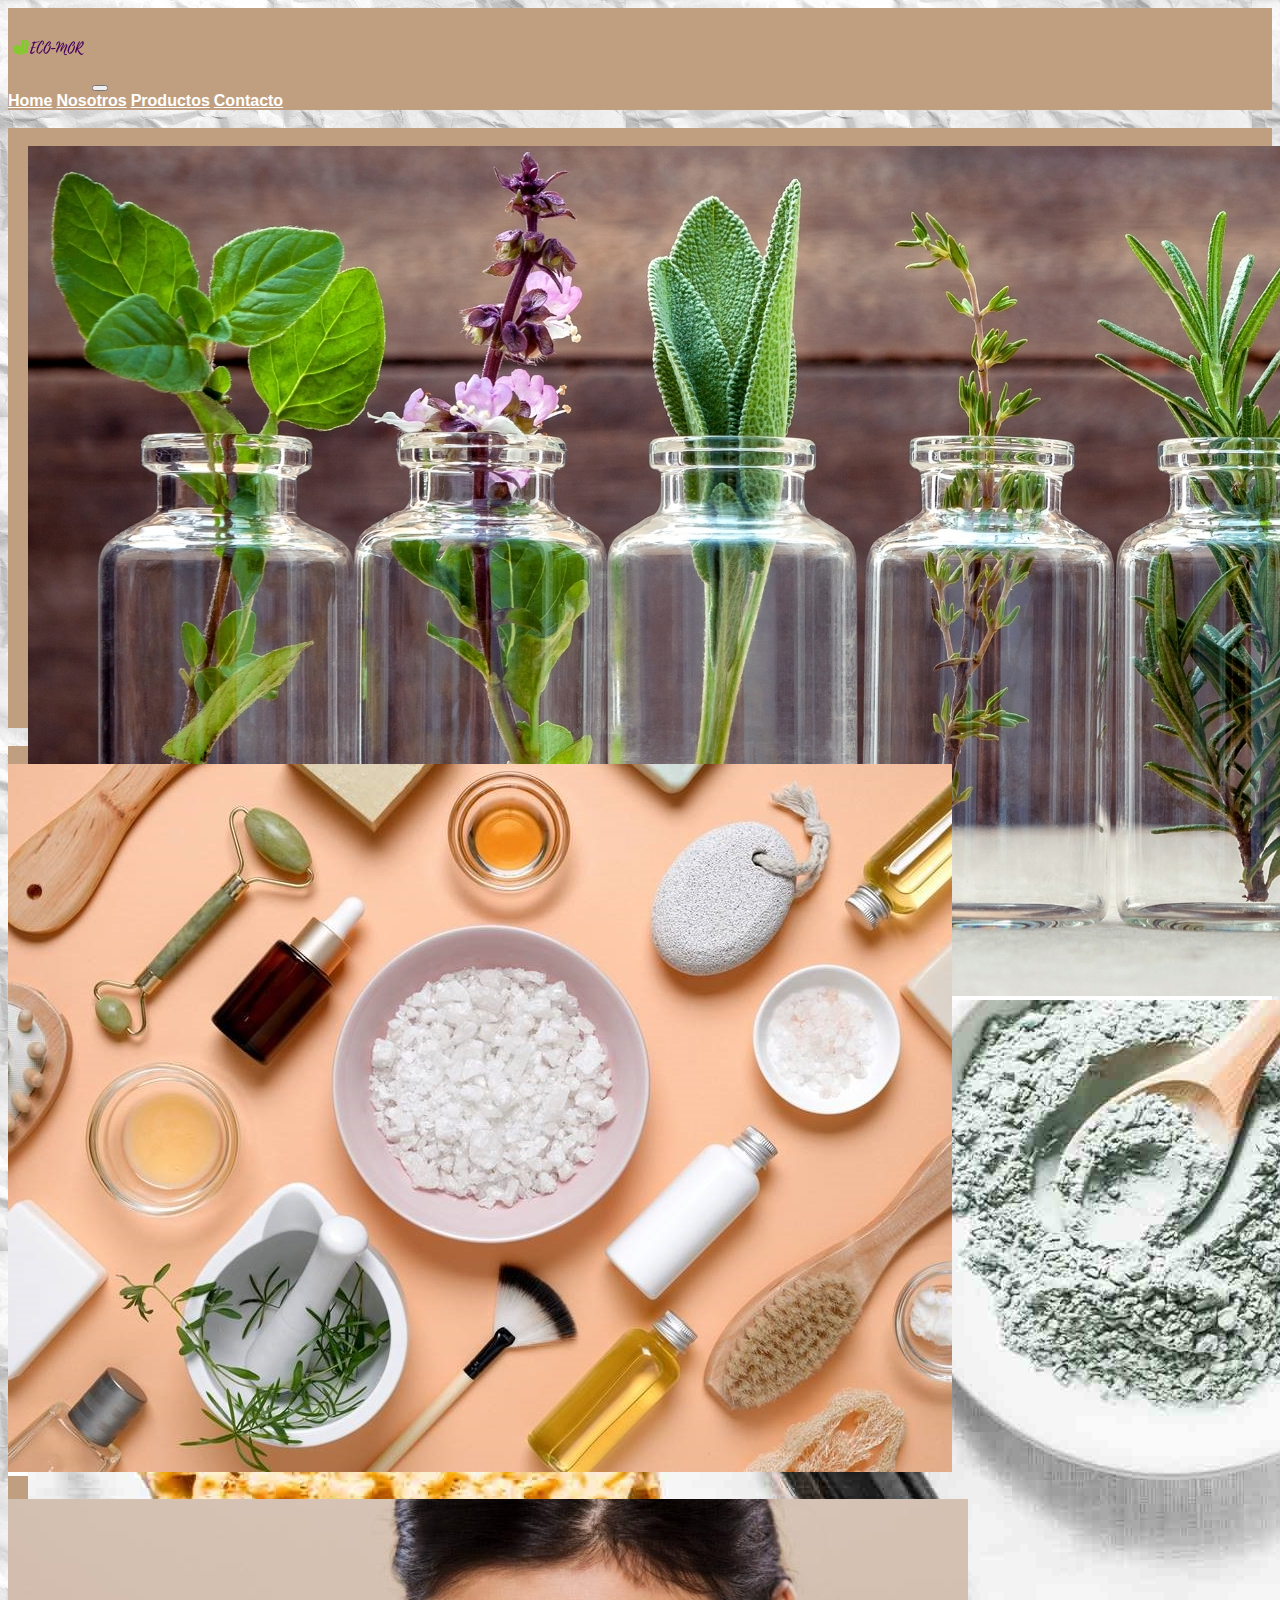
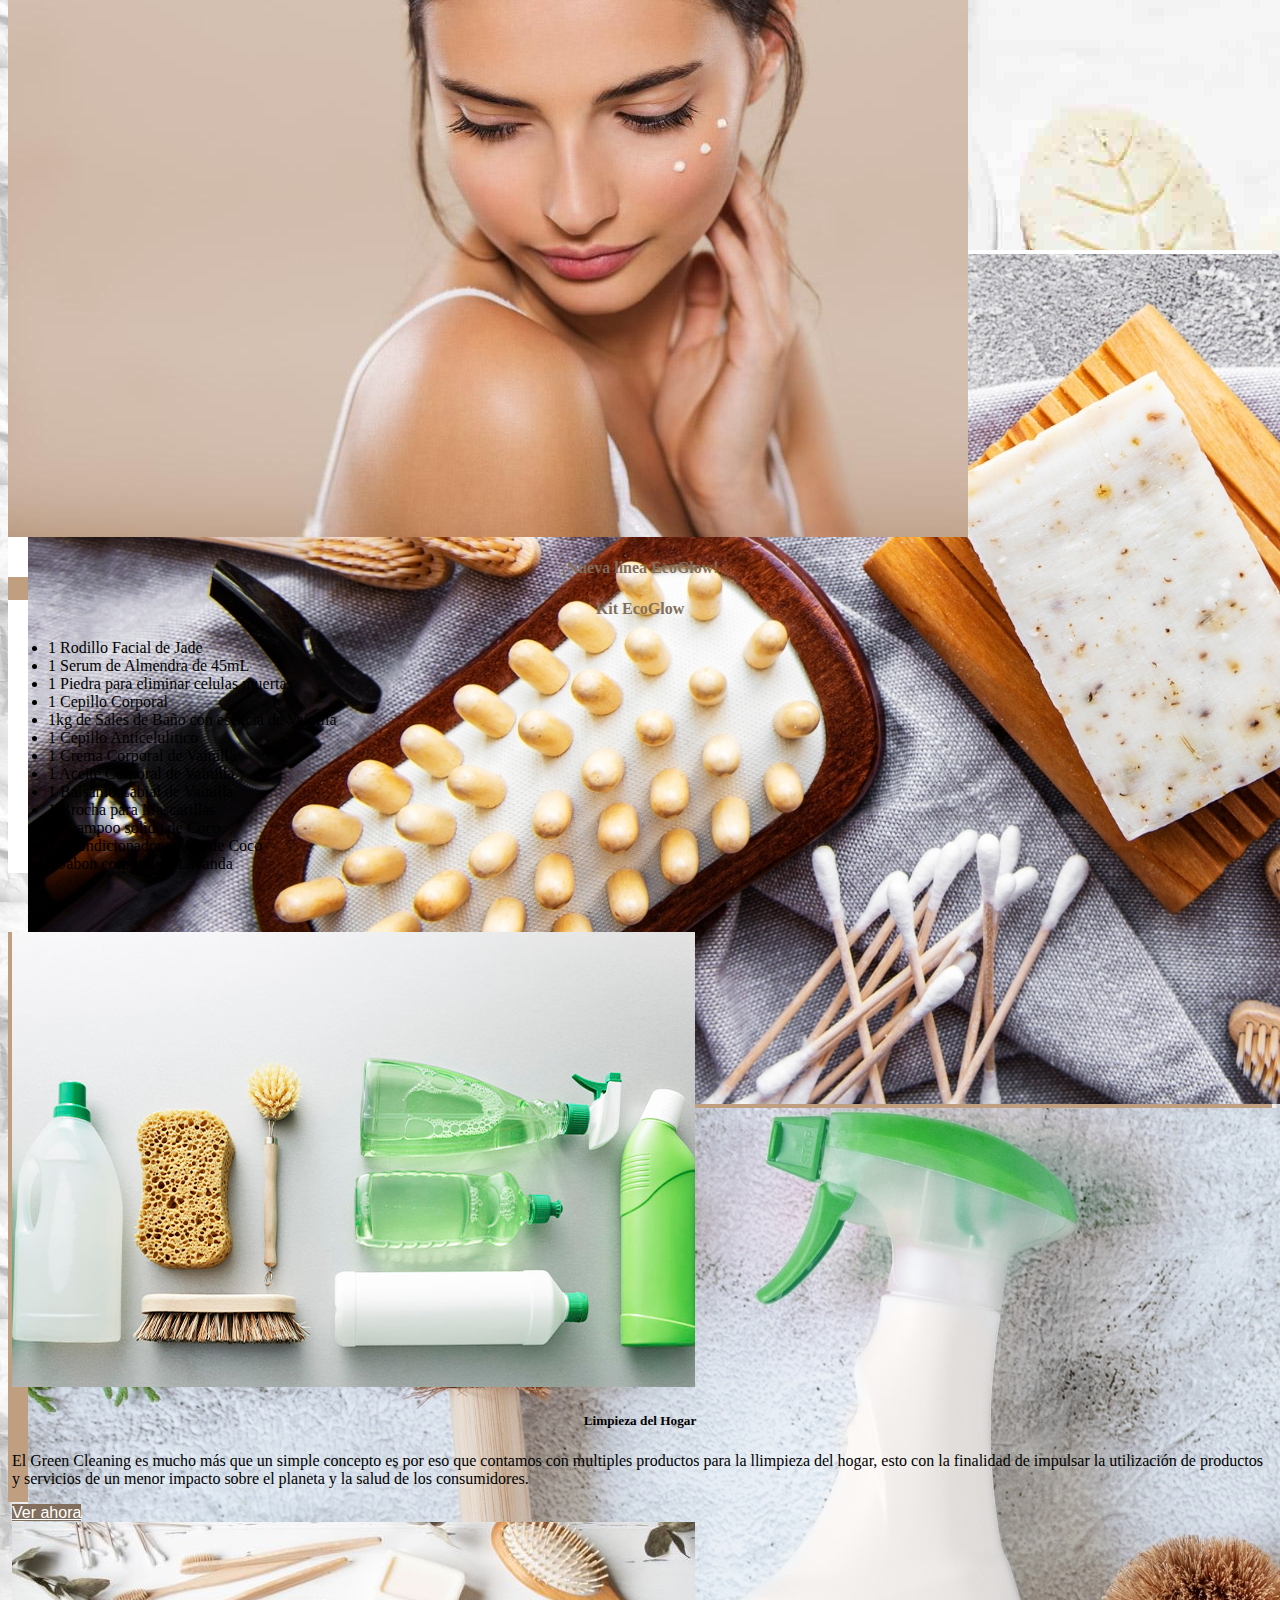
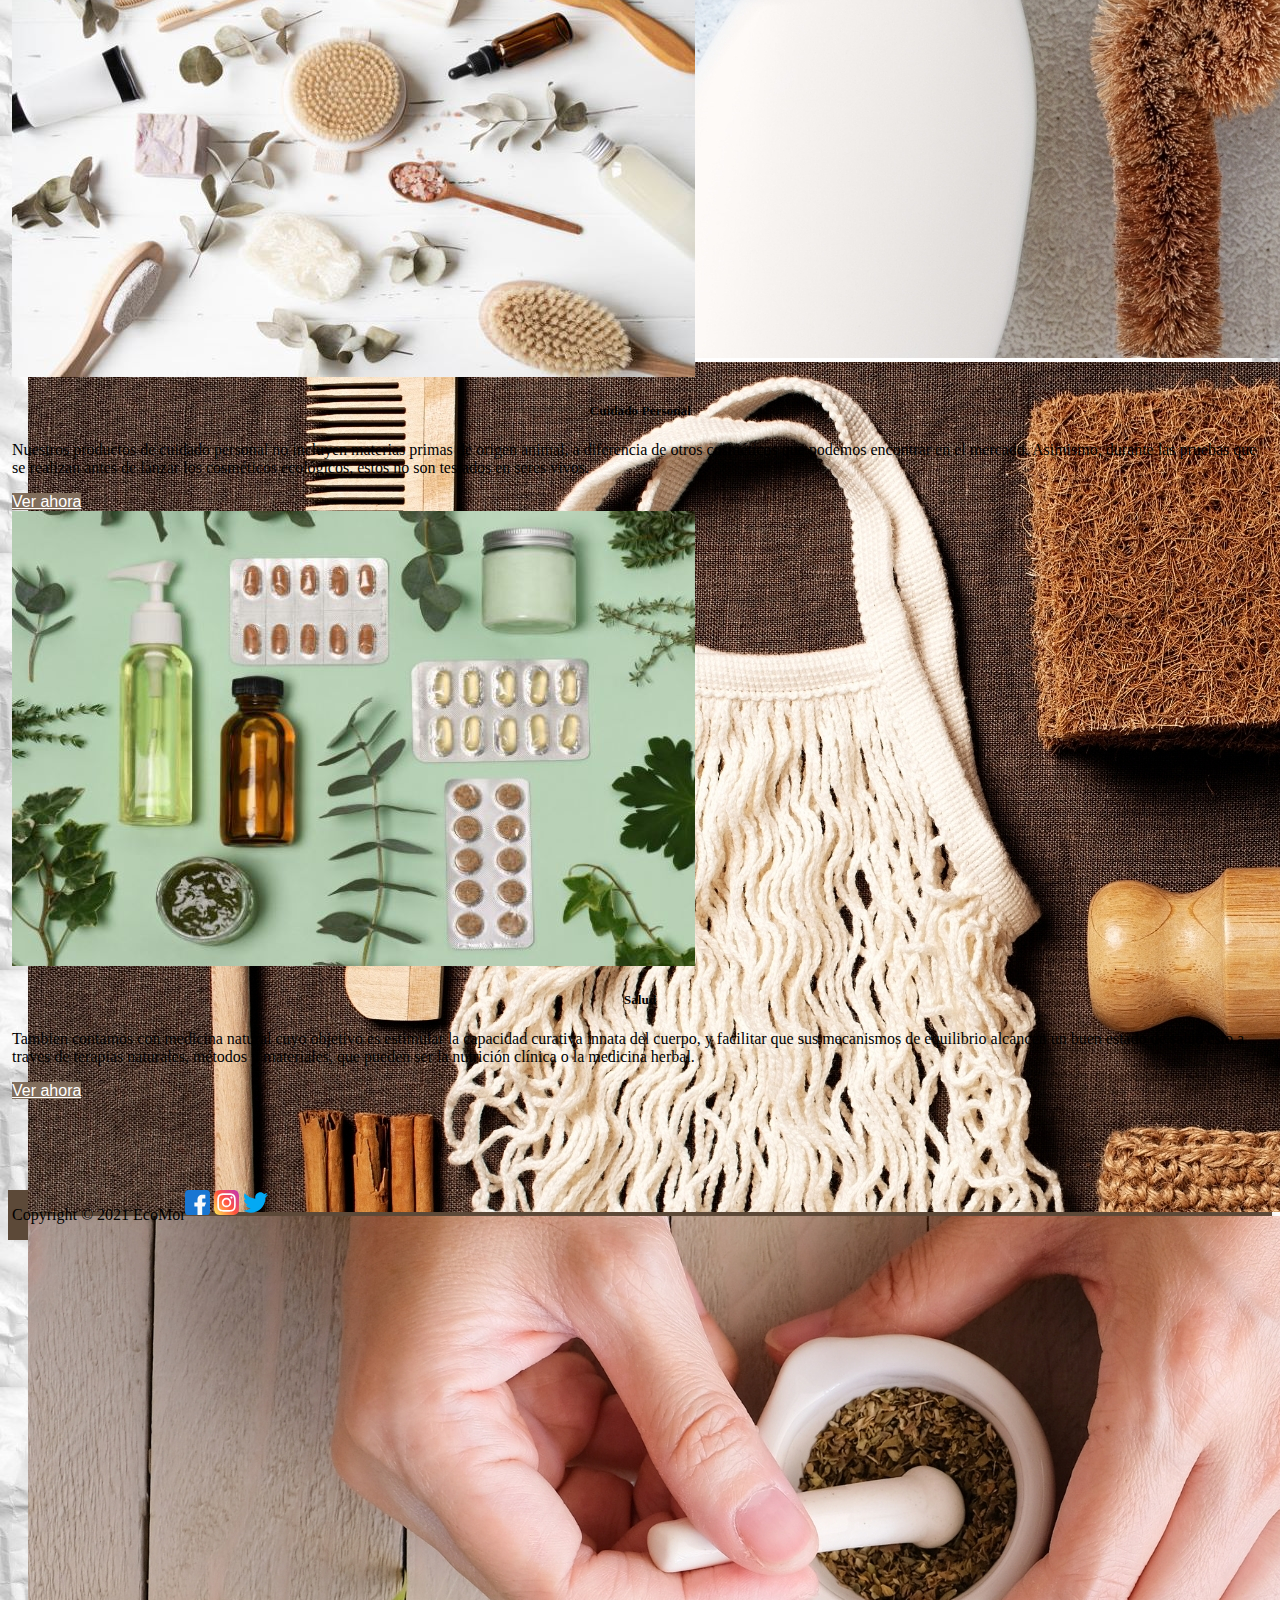
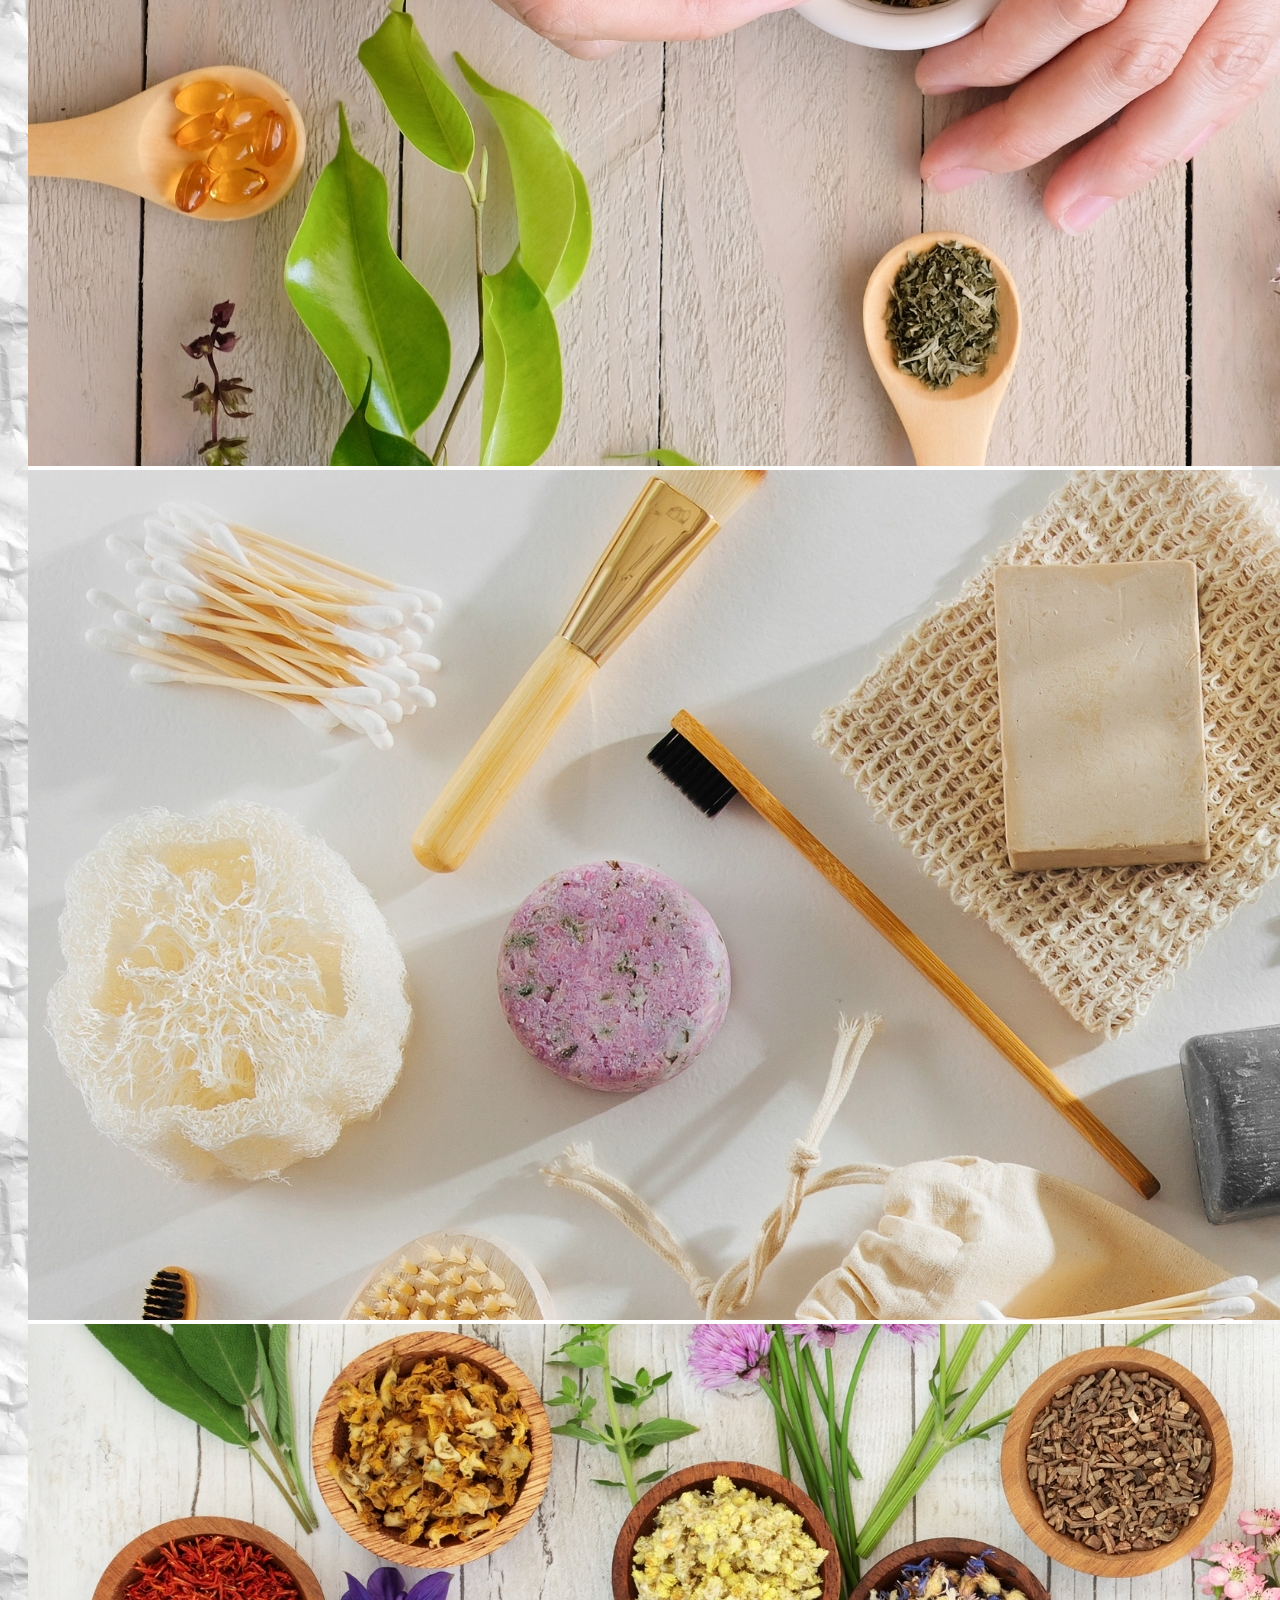
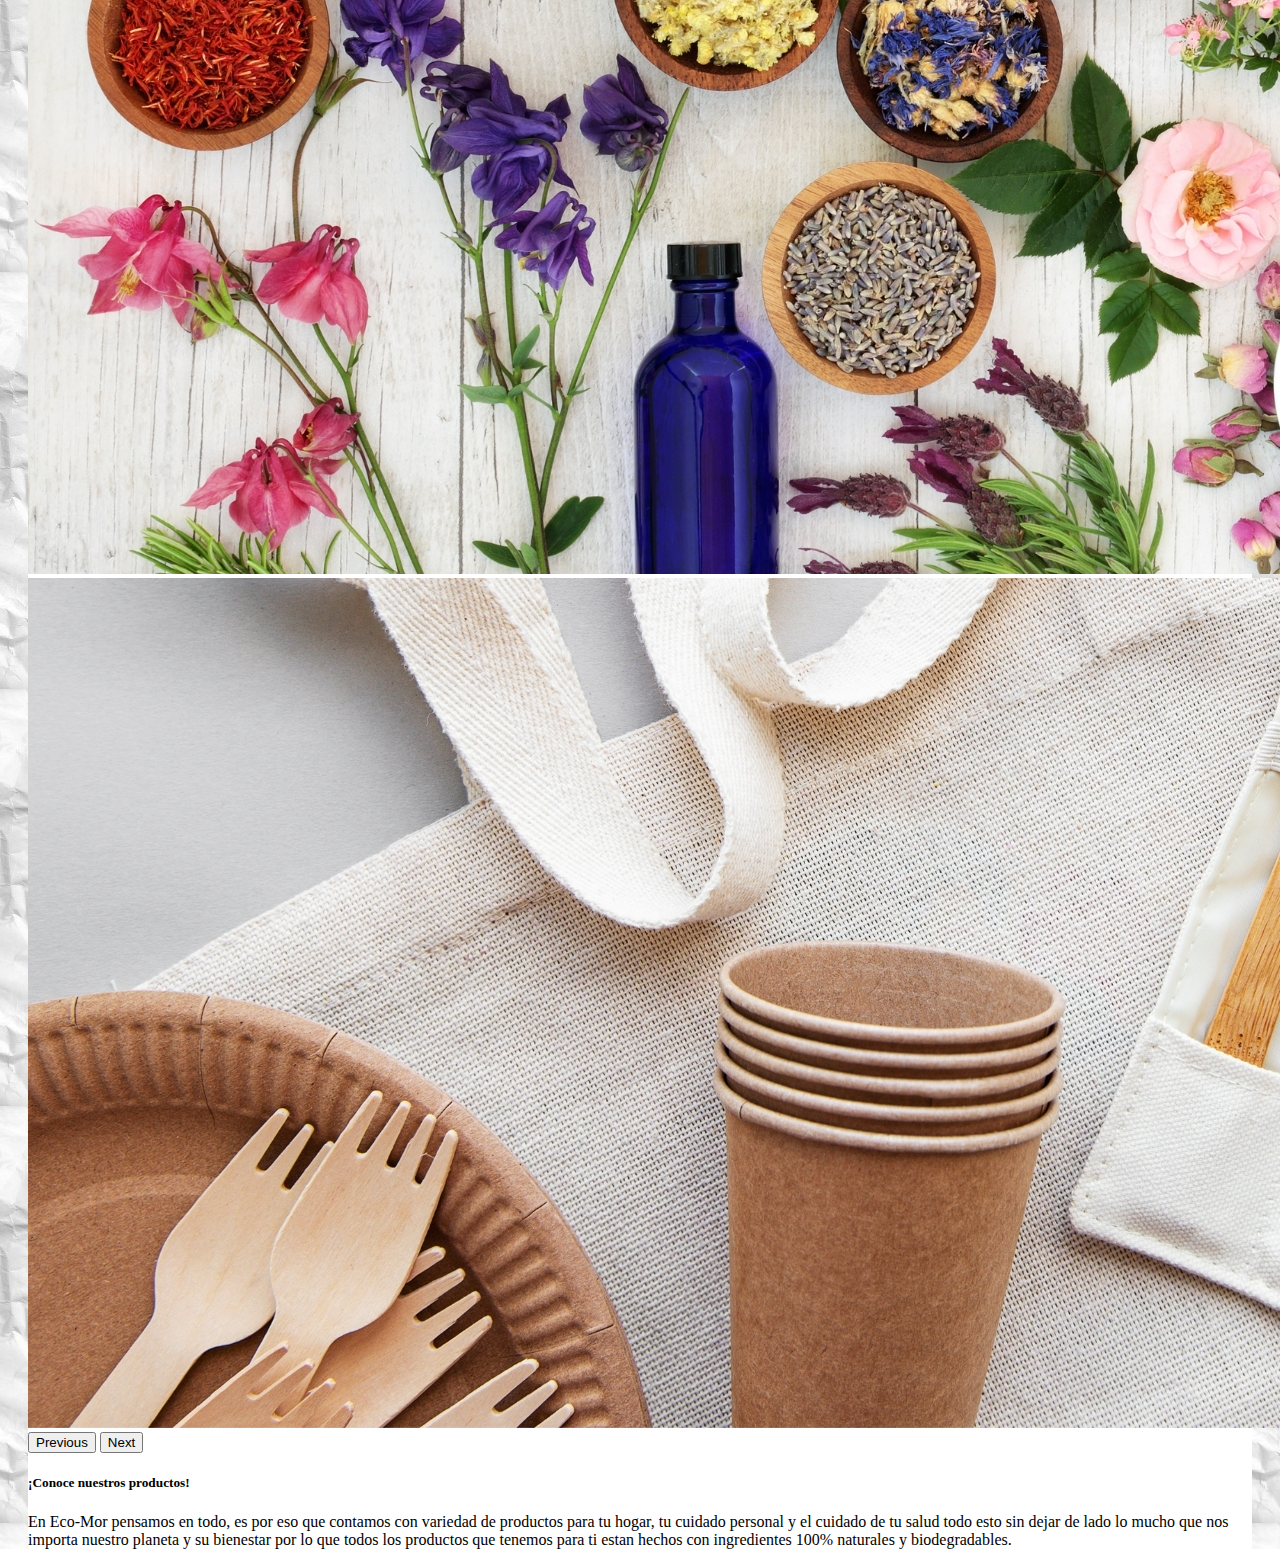
<file: ECOMOR/index.html>
<!DOCTYPE html>
<html lang="en">
<head>
  <meta charset="UTF-8">
  <meta http-equiv="X-UA-Compatible" content="IE=edge">
  <meta name="viewport" content="width=device-width, initial-scale=1.0">
  <title>Eco-Mor</title>
  <link rel="shortcut icon" href="./img/ECO-MOR_1.svg">
  <link href="https://cdn.jsdelivr.net/npm/bootstrap@5.0.1/dist/css/bootstrap.min.css" rel="stylesheet" integrity="sha384-+0n0xVW2eSR5OomGNYDnhzAbDsOXxcvSN1TPprVMTNDbiYZCxYbOOl7+AMvyTG2x" crossorigin="anonymous">
  <link rel="stylesheet" type="text/css" href="styles.css"/>
  <script src="https://code.jquery.com/jquery-3.2.1.slim.min.js" integrity="sha384-KJ3o2DKtIkvYIK3UENzmM7KCkRr/rE9/Qpg6aAZGJwFDMVNA/GpGFF93hXpG5KkN" crossorigin="anonymous"></script>
  <script src="https://cdnjs.cloudflare.com/ajax/libs/popper.js/1.12.9/umd/popper.min.js" integrity="sha384-ApNbgh9B+Y1QKtv3Rn7W3mgPxhU9K/ScQsAP7hUibX39j7fakFPskvXusvfa0b4Q" crossorigin="anonymous"></script>
  </head>
<body id="body">
  <nav class="navbar sticky-top navbar-expand-lg navbar-dark" id="nav">
    <a class="navbar-brand" href="#"><img src="img/ECO-MOR_1.svg" alt="" width="80" class="d-inline-block align-text-top mx-3"></a>
    <button class="navbar-toggler" type="button" data-toggle="collapse" data-target="#navbarNavAltMarkup" aria-controls="navbarNavAltMarkup" aria-expanded="false" aria-label="Toggle navigation">
        <span class="navbar-toggler-icon"></span>
    </button>
    <div class="collapse navbar-collapse" id="navbarNavAltMarkup">
        <div class="navbar-nav" id="nav">
        <a class="nav-item nav-link logged-in" id="texto2" href="index.html" data-toggle="modal" data-target="#micuentamodal">Home</a>
        <a class="nav-item nav-link logged-in" id="texto2" href="nosotros.html" id="salir">Nosotros</a>
        <a class="nav-item nav-link logged-out" id="texto2" href="#ancla-1" data-toggle="modal" data-target="#ingresarmodal">Productos</a>
        <a class="nav-item nav-link logged-out" id="texto2" href="contacto.html" data-toggle="modal" data-target="#registratemodal">Contacto</a>
        </div>
    </div>
  </nav>
  <br>
  <div class="container" id="div">
    <br>
    <div class="card mb-3" id="div1">
      <div id="carouselExampleControls" class="carousel slide" data-bs-ride="carousel">
        <div class="carousel-inner">
          <div class="carousel-item active">
            <img src="img/2.jpg" class="d-block w-100" alt="...">
          </div>
          <div class="carousel-item">
            <img src="img/1.jpg" class="d-block w-100" alt="...">
          </div>
          <div class="carousel-item">
            <img src="img/3.jpg" class="d-block w-100" alt="...">
          </div>
          <div class="carousel-item">
            <img src="img/4.jpg" class="d-block w-100" alt="...">
          </div>
          <div class="carousel-item">
            <img src="img/5.jpg" class="d-block w-100" alt="...">
          </div>
          <div class="carousel-item">
            <img src="img/6.jpg" class="d-block w-100" alt="...">
          </div>
          <div class="carousel-item">
            <img src="img/7.jpg" class="d-block w-100" alt="...">
          </div>
          <div class="carousel-item">
            <img src="img/8.jpg" class="d-block w-100" alt="...">
          </div>
          <div class="carousel-item">
            <img src="img/9.jpg" class="d-block w-100" alt="...">
          </div>
        </div>
        <button class="carousel-control-prev" type="button" data-bs-target="#carouselExampleControls" data-bs-slide="prev">
          <span class="carousel-control-prev-icon" aria-hidden="true"></span>
          <span class="visually-hidden">Previous</span>
        </button>
        <button class="carousel-control-next" type="button" data-bs-target="#carouselExampleControls" data-bs-slide="next">
          <span class="carousel-control-next-icon" aria-hidden="true"></span>
          <span class="visually-hidden">Next</span>
        </button>
      </div>
      <div class="card-body">
        <h5 class="card-title">¡Conoce nuestros productos!</h5>
        <p class="card-text">En Eco-Mor pensamos en todo, es por eso que contamos con variedad de productos para tu hogar, tu cuidado personal y el cuidado de tu salud todo esto sin dejar de lado lo mucho que nos importa nuestro planeta y su bienestar por lo que todos los productos que tenemos para ti estan hechos con ingredientes 100% naturales y biodegradables.</p>
      </div>
    </div>
  </div>
  <br>
  <div class="container" id="div3">
    <br>
    <div class="card-group">
      <div class="card" id="card5" style="flex-grow: 2">
          <div class="card-block">
            <img class="card-img-top" src="img/facial.jpg" alt="Card image cap">
          </div>
      </div>
      <div class="card" id="card5">
          <div class="card-block">
            <img class="card-img-top" src="img/facial2.jfif" alt="Card image cap">
            <h4 id="h4">¡Nueva linea EcoGlow!</h4s>
          </div>
      </div>
      <div class="card" id="card5">
          <div class="card-block">
              <h4 class="card-title" id="kit">Kit EcoGlow</h4>
              <ul id="moras2">
                <li>1 Rodillo Facial de Jade</li>
                <li>1 Serum de Almendra de 45mL</li>
                <li>1 Piedra para eliminar celulas muertas</li>
                <li>1 Cepillo Corporal</li>
                <li>1kg de Sales de Baño con esencia de Vainilla</li>
                <li>1 Cepillo Anticelulitico</li>
                <li>1 Crema Corporal de Vainilla</li>
                <li>1 Aceite Corporal de Vainilla</li>
                <li>1 Balsamo Labial de Vainilla</li>
                <li>1 Brocha para Mascarillas</li>
                <li>1 Shampoo solido de Coco</li>
                <li>1 Acondicionador solido de Coco</li>
                <li>1 Jabon corporal de Lavanda</li>
              </ul>
          </div>
      </div>
    </div>
  </div>
  <br>
  <br>
  <div class="container" id="div2">
    <a id="ancla-1"></a>
    <div class="row row-cols-1 row-cols-md-3 g-4">
      <div class="col">
        <div class="card">
          <img src="img/limpieza.jpg" class="card-img-top" alt="...">
          <div class="card-body">
            <h5 class="card-title" id="text">Limpieza del Hogar</h5>
            <p>El Green Cleaning es mucho más que un simple concepto es por eso que contamos con multiples productos para la llimpieza del hogar, esto con la finalidad de impulsar la utilización de productos y servicios de un menor impacto sobre el planeta y la salud de los consumidores.</p>
            <a type="button" class="btn" id="boton" href="./limpieza.html">Ver ahora</a>
          </div>
        </div>
      </div>
      <div class="col">
        <div class="card">
          <img src="img/cuidado.jpg" class="card-img-top" alt="...">
          <div class="card-body">
            <h5 class="card-title" id="text">Cuidado Personal</h5>
            <p>Nuestros productos de cuidado personal no incluyen materias primas de origen animal, a diferencia de otros cosméticos que podemos encontrar en el mercado. Asimismo, durante las pruebas que se realizan antes de lanzar los cosméticos ecológicos, estos no son testados en seres vivos.</p>
            <a type="button" class="btn" id="boton" href="./cuidado.html">Ver ahora</a>
          </div>
        </div>
      </div>
      <div class="col">
        <div class="card">
          <img src="img/salud.jpg" class="card-img-top" alt="...">
          <div class="card-body">
            <h5 class="card-title" id="text">Salud</h5>
            <p>Tambien contamos con medicina natural cuyo objetivo es estimular la capacidad curativa innata del cuerpo, y facilitar que sus mecanismos de equilibrio alcancen un buen estado de salud esto a traves de terapias naturales, métodos y materiales, que pueden ser la nutrición clínica o la medicina herbal.</p>
            <a type="button" class="btn" id="boton" href="./salud.html">Ver ahora</a>
          </div>
        </div>
      </div>
   </div>
   <br>
   <br>
   <br>
   <br>
   <br>
   <!--FOOTER-->
     <div class="container-fluid py-2 fixed-bottom" id="footer">
       <div class="container">
         <div class="row text-white">
           <div class="col">
               <a name="piedepagina"></a>
               <p id="footer1">Copyright © 2021 EcoMor</p>
               </div>
               <div id="footer2">
               <a class="navbar-brand" href="https://www.facebook.com/ecology.moringa"><img src="img/facebook.svg" alt="" width="25"></a>
               <a class="navbar-brand" href="https://www.instagram.com/eco.mor611/"><img src="img/instagram.svg" alt="" width="25"></a>
               <a class="navbar-brand" href="https://twitter.com/eco_mor"><img src="img/gorjeo.svg" alt="" width="25"></a>
           </div>
         </div>
       </div>
     </div>
  </div>
  <script src="https://cdn.jsdelivr.net/npm/bootstrap@5.0.1/dist/js/bootstrap.bundle.min.js" integrity="sha384-gtEjrD/SeCtmISkJkNUaaKMoLD0//ElJ19smozuHV6z3Iehds+3Ulb9Bn9Plx0x4" crossorigin="anonymous"></script>
</body>
</html>
</file>
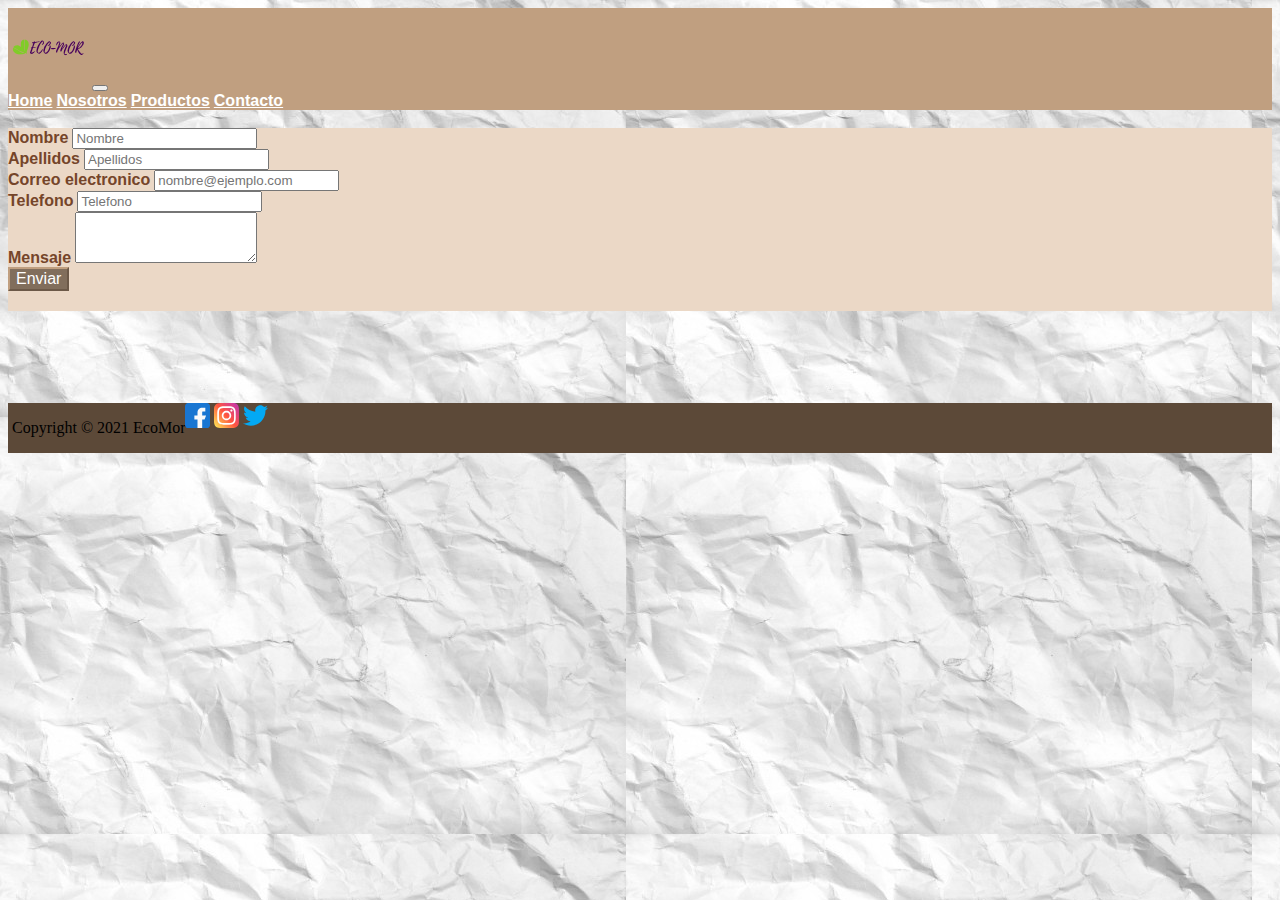
<file: ECOMOR/contacto.html>
<!DOCTYPE html>
<html lang="en">
<head>
  <meta charset="UTF-8">
  <meta http-equiv="X-UA-Compatible" content="IE=edge">
  <meta name="viewport" content="width=device-width, initial-scale=1.0">
  <title>Contacto</title>
  <link rel="shortcut icon" href="./img/ECO-MOR_1.svg">
  <link href="https://cdn.jsdelivr.net/npm/bootstrap@5.0.1/dist/css/bootstrap.min.css" rel="stylesheet" integrity="sha384-+0n0xVW2eSR5OomGNYDnhzAbDsOXxcvSN1TPprVMTNDbiYZCxYbOOl7+AMvyTG2x" crossorigin="anonymous">
  <link rel="stylesheet" type="text/css" href="styles.css"/>
  <script src="https://code.jquery.com/jquery-3.2.1.slim.min.js" integrity="sha384-KJ3o2DKtIkvYIK3UENzmM7KCkRr/rE9/Qpg6aAZGJwFDMVNA/GpGFF93hXpG5KkN" crossorigin="anonymous"></script>
  <script src="https://cdnjs.cloudflare.com/ajax/libs/popper.js/1.12.9/umd/popper.min.js" integrity="sha384-ApNbgh9B+Y1QKtv3Rn7W3mgPxhU9K/ScQsAP7hUibX39j7fakFPskvXusvfa0b4Q" crossorigin="anonymous"></script>
</head>
<body id="body">
  <nav class="navbar sticky-top navbar-expand-lg navbar-dark" id="nav">
    <a class="navbar-brand" href="#"><img src="img/ECO-MOR_1.svg" alt="" width="80" class="d-inline-block align-text-top mx-3"></a>
    <button class="navbar-toggler" type="button" data-toggle="collapse" data-target="#navbarNavAltMarkup" aria-controls="navbarNavAltMarkup" aria-expanded="false" aria-label="Toggle navigation">
        <span class="navbar-toggler-icon"></span>
    </button>
    <div class="collapse navbar-collapse" id="navbarNavAltMarkup">
        <div class="navbar-nav" id="nav">
        <a class="nav-item nav-link logged-in" id="texto2" href="index.html" data-toggle="modal" data-target="#micuentamodal">Home</a>
        <a class="nav-item nav-link logged-in" id="texto2" href="nosotros.html" id="salir">Nosotros</a>
        <a class="nav-item nav-link logged-out" id="texto2" href="index.html#ancla-1" data-toggle="modal" data-target="#ingresarmodal">Productos</a>
        <a class="nav-item nav-link logged-out" id="texto2" href="contacto.html" data-toggle="modal" data-target="#registratemodal">Contacto</a>
        </div>
    </div>
  </nav>
  <br>
  <div class="container" id="div7">
    <div class="mb-3">
      <label for="exampleFormControlInput1" id="textcontact" class="form-label">Nombre</label>
      <input type="email" class="form-control" id="exampleFormControlInput1" placeholder="Nombre">
    </div>
    <div class="mb-3">
      <label for="exampleFormControlInput1" id="textcontact" class="form-label">Apellidos</label>
      <input type="email" class="form-control" id="exampleFormControlInput1" placeholder="Apellidos">
    </div>
    <div class="mb-3">
      <label for="exampleFormControlInput1" id="textcontact" class="form-label">Correo electronico</label>
      <input type="email" class="form-control" id="exampleFormControlInput1" placeholder="nombre@ejemplo.com">
    </div>
    <div class="mb-3">
      <label for="exampleFormControlInput1" id="textcontact" class="form-label">Telefono</label>
      <input type="email" class="form-control" id="exampleFormControlInput1" placeholder="Telefono">
    </div>
    <div class="mb-3">
      <label for="exampleFormControlTextarea1" id="textcontact" class="form-label">Mensaje</label>
      <textarea class="form-control" id="exampleFormControlTextarea1" rows="3"></textarea>
    </div>
    <div class="d-grid gap-2">
      <button class="btn" type="button" id="botoncontact">Enviar</button>
    </div>
  </div>
  <br>
  <br>
  <br>
  <br>
  <div class="container">
    <!--FOOTER-->
      <div class="container-fluid py-2 fixed-bottom" id="footer">
        <div class="container">
           <div class="row text-white">
              <div class="col">
                <a name="piedepagina"></a>
                <p id="footer1">Copyright © 2021 EcoMor</p>
              </div>
            <div id="footer2">
               <a class="navbar-brand" href="https://www.facebook.com/ecology.moringa"><img src="img/facebook.svg" alt="" width="25"></a>
               <a class="navbar-brand" href="https://www.instagram.com/eco.mor611/"><img src="img/instagram.svg" alt="" width="25"></a>
                <a class="navbar-brand" href="https://twitter.com/eco_mor"><img src="img/gorjeo.svg" alt="" width="25"></a>
            </div>
         </div>
        </div>
      </div>
  </div>
  <script src="https://cdn.jsdelivr.net/npm/bootstrap@5.0.1/dist/js/bootstrap.bundle.min.js" integrity="sha384-gtEjrD/SeCtmISkJkNUaaKMoLD0//ElJ19smozuHV6z3Iehds+3Ulb9Bn9Plx0x4" crossorigin="anonymous"></script>
</body>
</html>
</file>
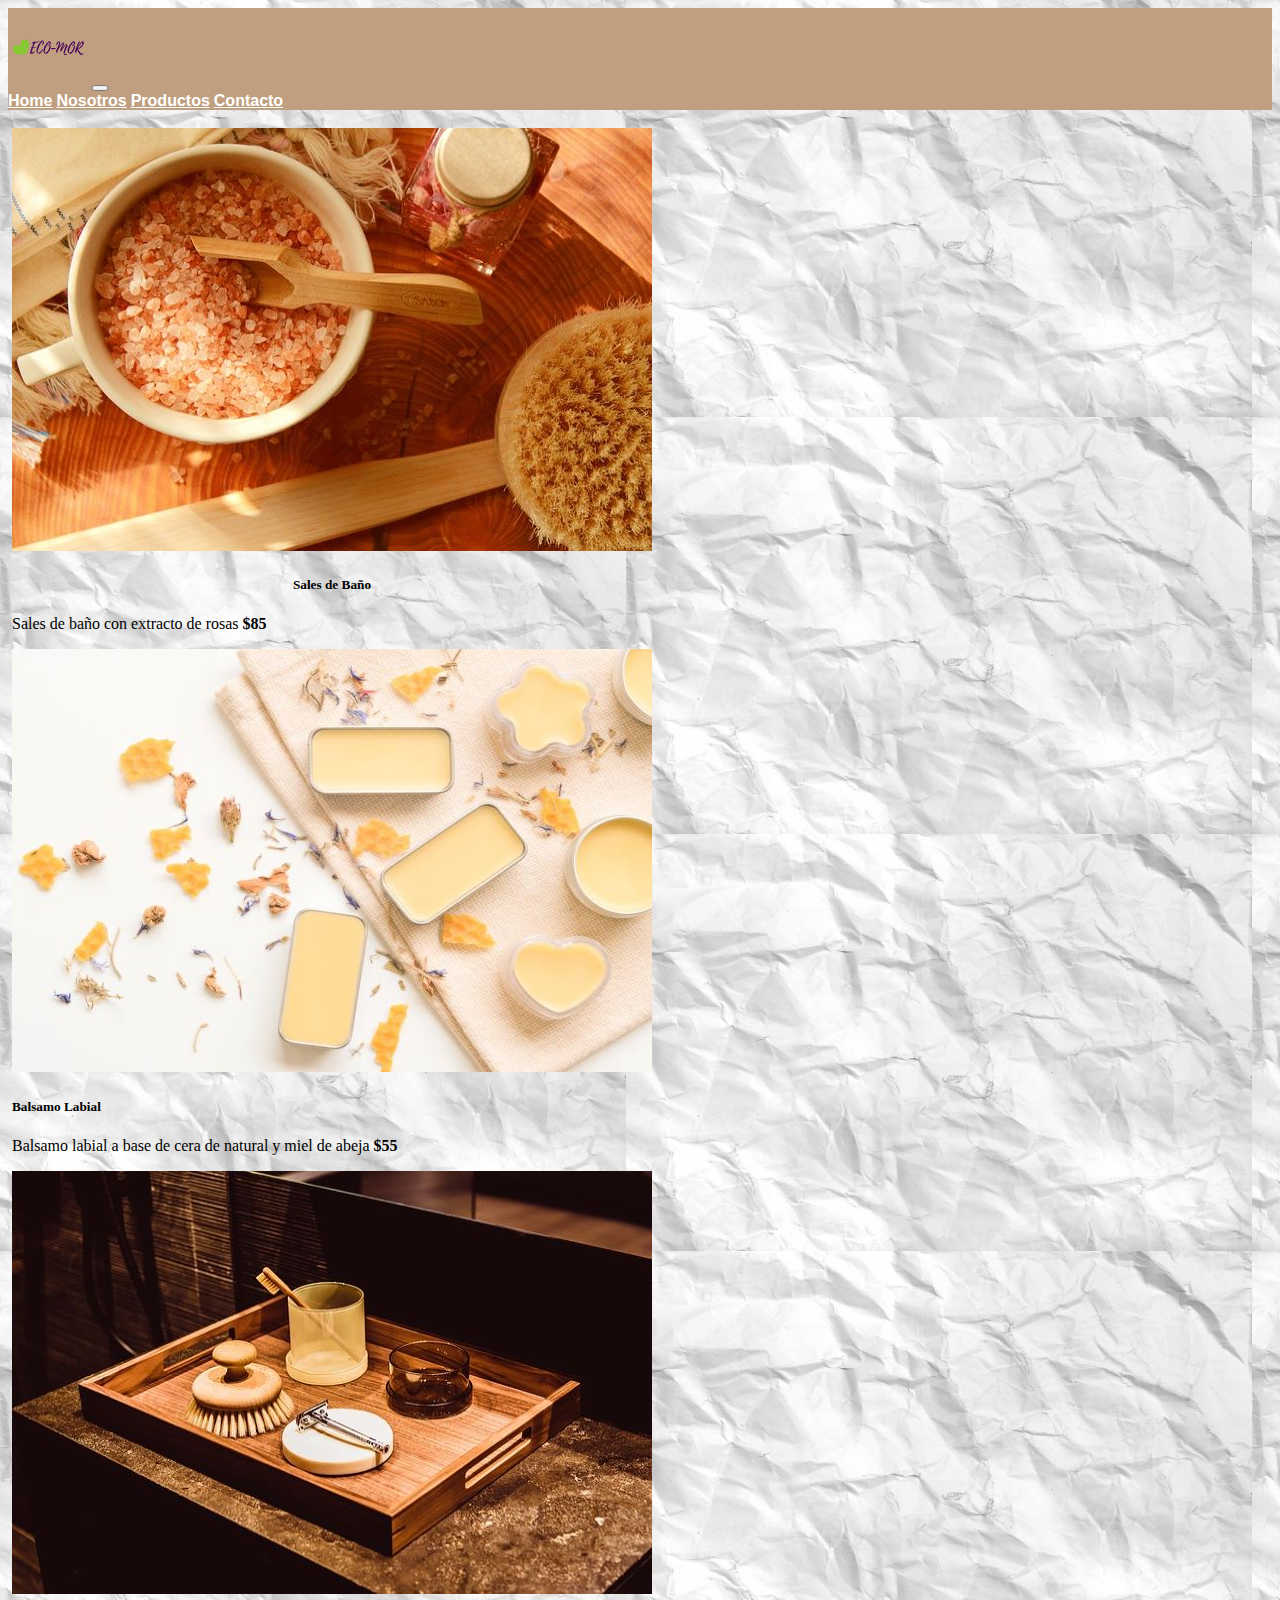
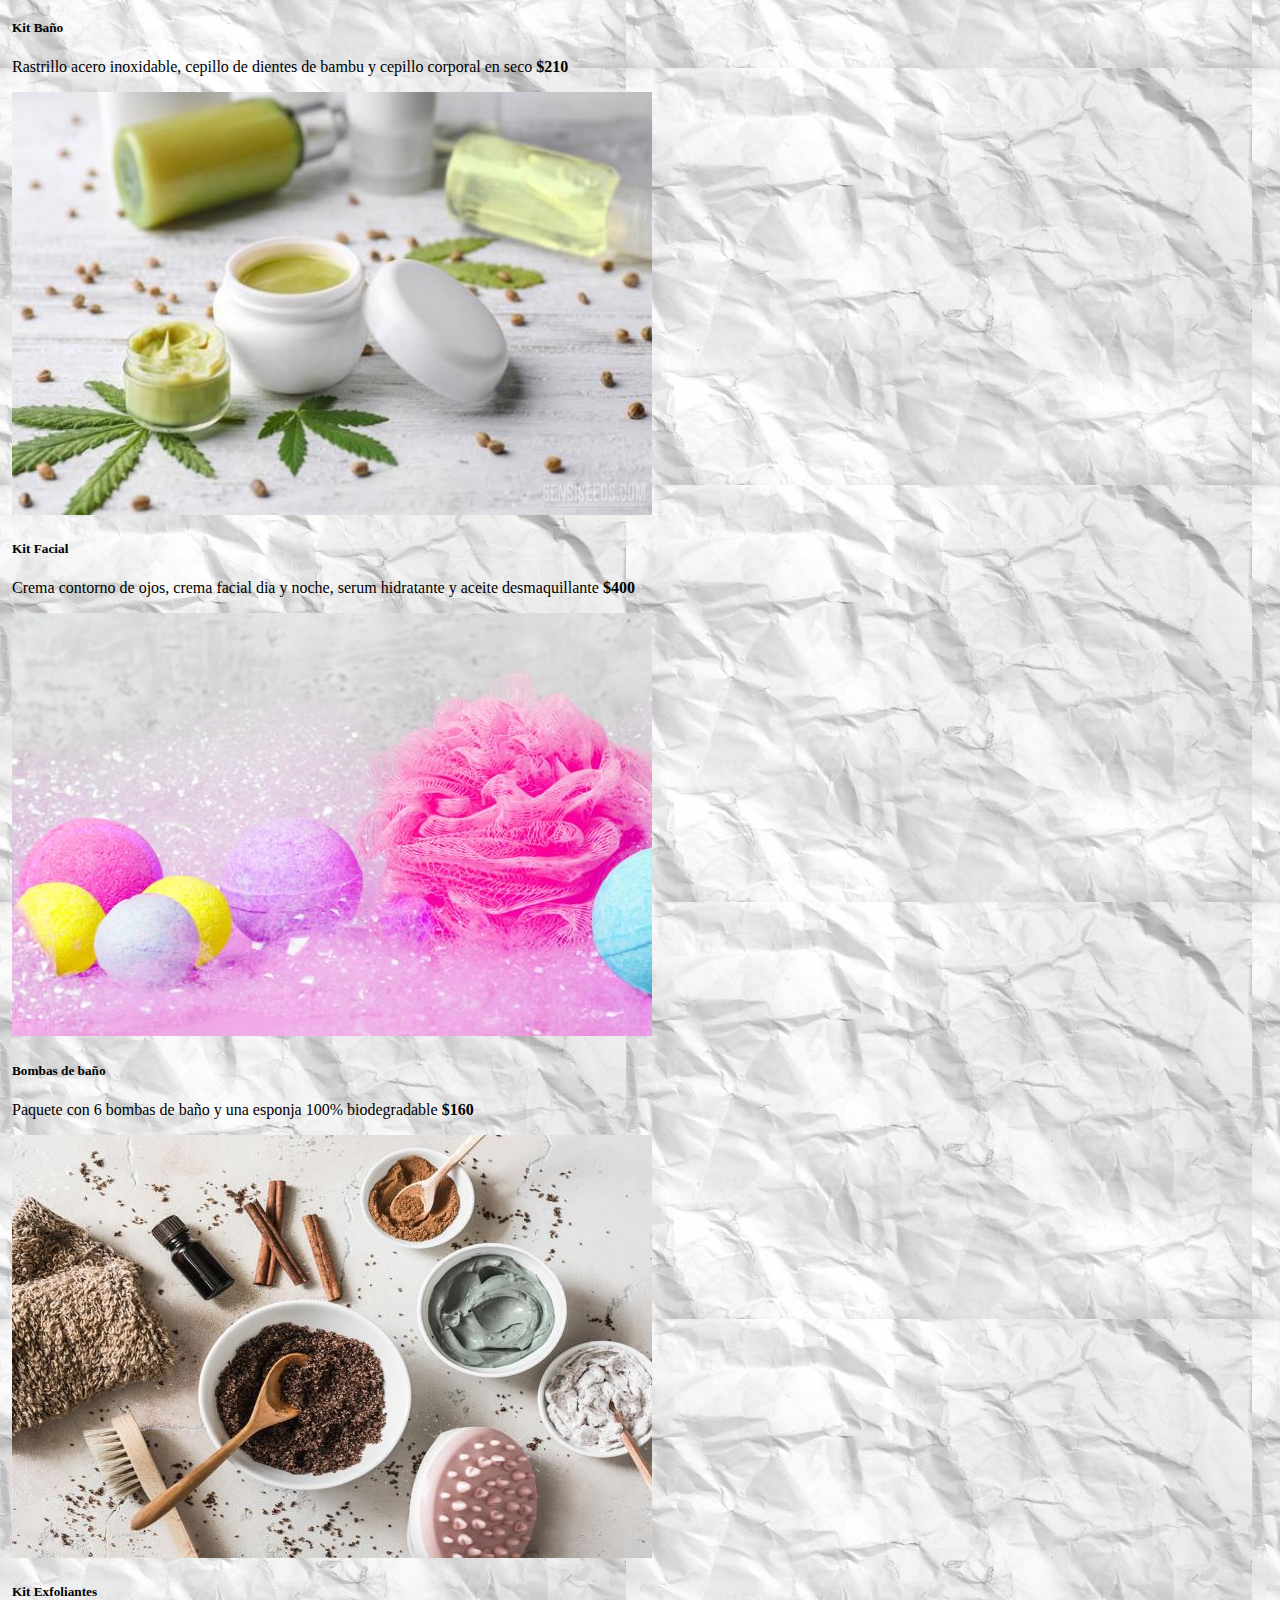
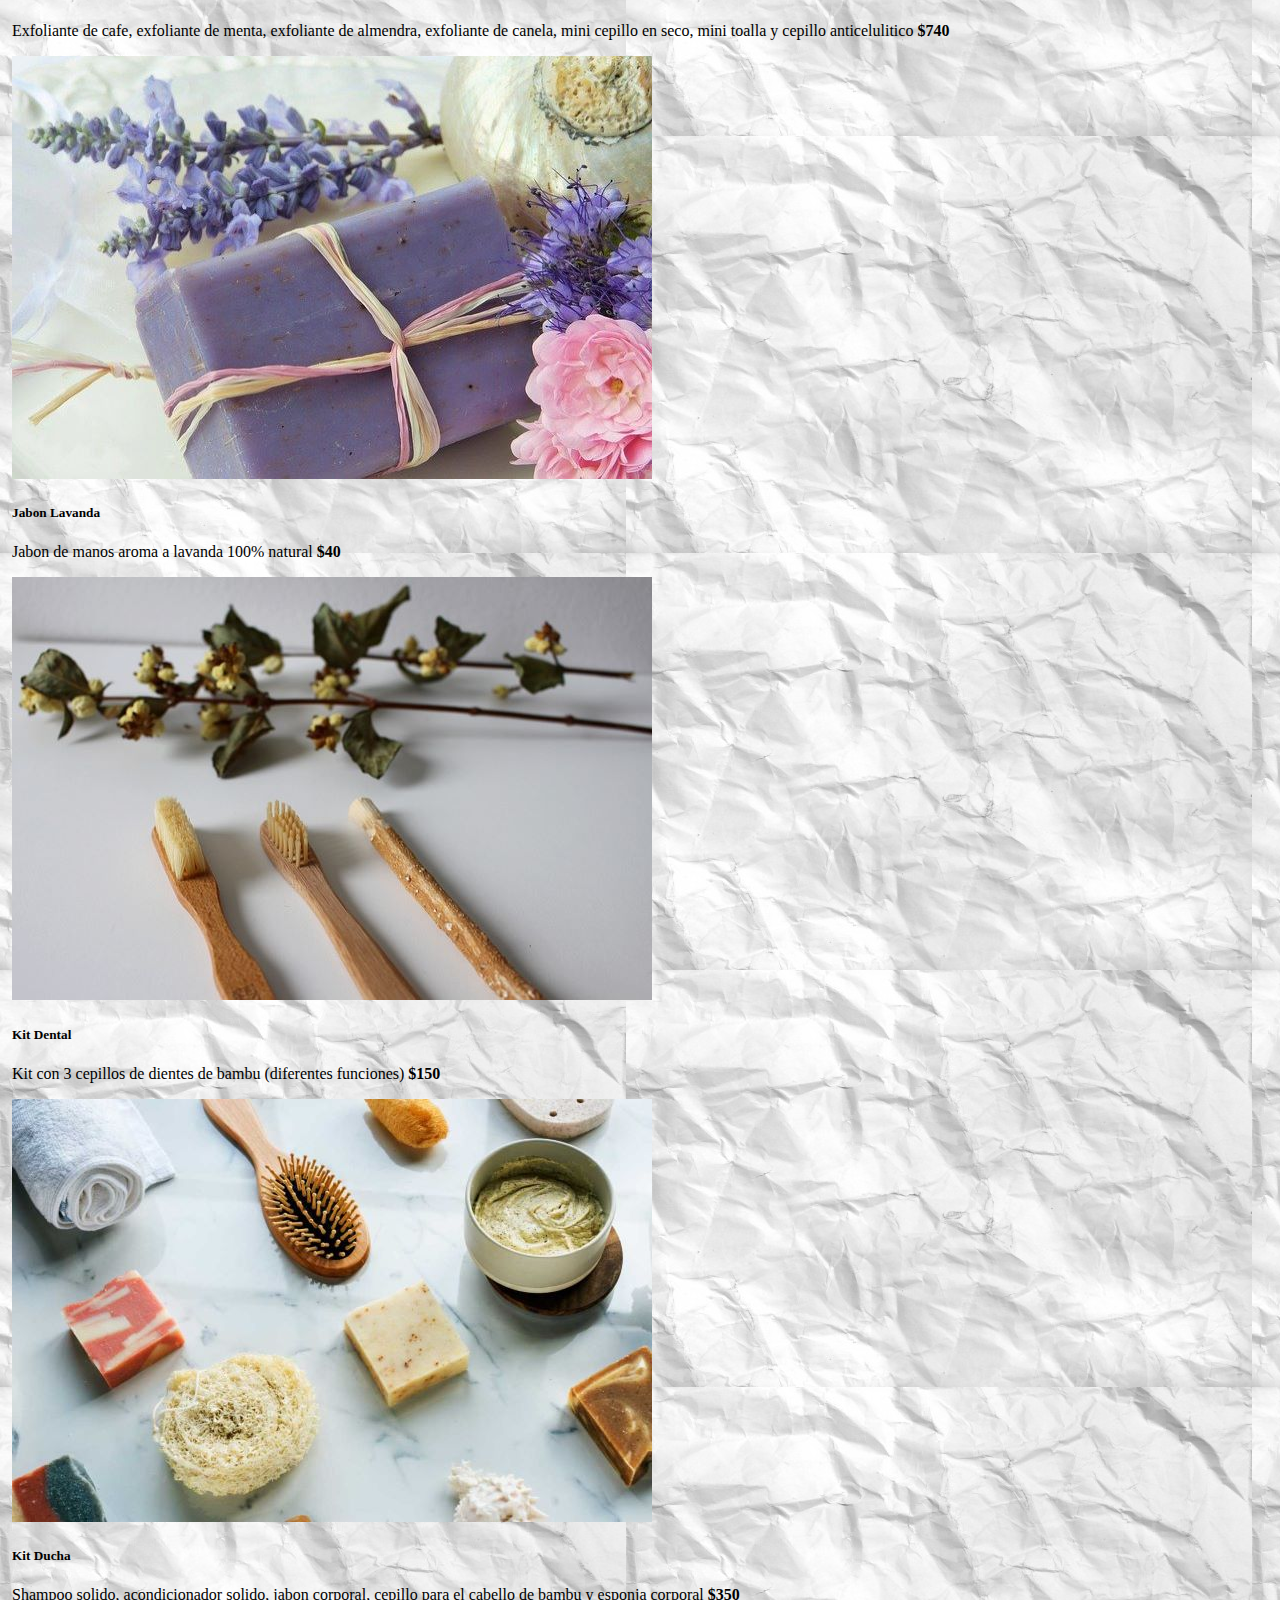
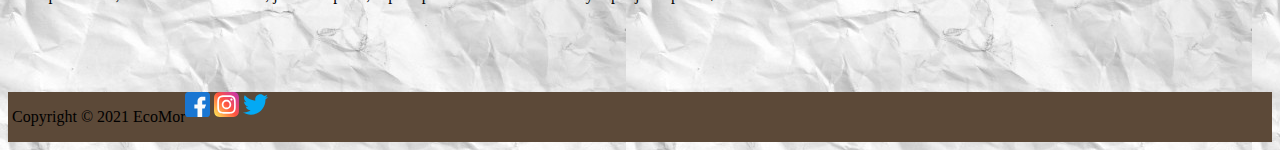
<file: ECOMOR/cuidado.html>
<!DOCTYPE html>
<html lang="en">
<head>
  <meta charset="UTF-8">
  <meta http-equiv="X-UA-Compatible" content="IE=edge">
  <meta name="viewport" content="width=device-width, initial-scale=1.0">
  <title>Cuidado Personal</title>
  <link rel="shortcut icon" href="./img/ECO-MOR_1.svg">
  <link href="https://cdn.jsdelivr.net/npm/bootstrap@5.0.1/dist/css/bootstrap.min.css" rel="stylesheet" integrity="sha384-+0n0xVW2eSR5OomGNYDnhzAbDsOXxcvSN1TPprVMTNDbiYZCxYbOOl7+AMvyTG2x" crossorigin="anonymous">
  <link rel="stylesheet" type="text/css" href="styles.css"/>
  <script src="https://code.jquery.com/jquery-3.2.1.slim.min.js" integrity="sha384-KJ3o2DKtIkvYIK3UENzmM7KCkRr/rE9/Qpg6aAZGJwFDMVNA/GpGFF93hXpG5KkN" crossorigin="anonymous"></script>
  <script src="https://cdnjs.cloudflare.com/ajax/libs/popper.js/1.12.9/umd/popper.min.js" integrity="sha384-ApNbgh9B+Y1QKtv3Rn7W3mgPxhU9K/ScQsAP7hUibX39j7fakFPskvXusvfa0b4Q" crossorigin="anonymous"></script>
</head>
<body id="body">
  <nav class="navbar sticky-top navbar-expand-lg navbar-dark" id="nav">
    <a class="navbar-brand" href="#"><img src="img/ECO-MOR_1.svg" alt="" width="80" class="d-inline-block align-text-top mx-3"></a>
    <button class="navbar-toggler" type="button" data-toggle="collapse" data-target="#navbarNavAltMarkup" aria-controls="navbarNavAltMarkup" aria-expanded="false" aria-label="Toggle navigation">
        <span class="navbar-toggler-icon"></span>
    </button>
    <div class="collapse navbar-collapse" id="navbarNavAltMarkup">
        <div class="navbar-nav" id="nav">
        <a class="nav-item nav-link logged-in" id="texto2" href="index.html" data-toggle="modal" data-target="#micuentamodal">Home</a>
        <a class="nav-item nav-link logged-in" id="texto2" href="nosotros.html" id="salir">Nosotros</a>
        <a class="nav-item nav-link logged-out" id="texto2" href="index.html#ancla-1" data-toggle="modal" data-target="#ingresarmodal">Productos</a>
        <a class="nav-item nav-link logged-out" id="texto2" href="contacto.html" data-toggle="modal" data-target="#registratemodal">Contacto</a>
        </div>
    </div>
  </nav>
  <br>
  <div class="container">
    <div class="row row-cols-1 row-cols-md-3 g-4">
      <div class="col">
        <div class="card h-100">
          <img src="img/bath-salt-4676615_640.jpg" class="card-img-top" alt="...">
          <div class="card-body">
            <h5 class="card-title" id="productoshead">Sales de Baño</h5>
            <p class="card-text">Sales de baño con extracto de rosas <b>$85</b></p>
          </div>
        </div>
      </div>
      <div class="col">
        <div class="card h-100">
          <img src="img/como-hacer-balsamo-labial-receta-casero.jpg" class="card-img-top" alt="...">
          <div class="card-body">
            <h5 class="card-title">Balsamo Labial</h5>
            <p class="card-text">Balsamo labial a base de cera de natural y miel de abeja <b>$55</b></p>
          </div>
        </div>
      </div>
      <div class="col">
        <div class="card h-100">
          <img src="img/bathroom-4012503_640.jpg" class="card-img-top" alt="...">
          <div class="card-body">
            <h5 class="card-title">Kit Baño</h5>
            <p class="card-text">Rastrillo acero inoxidable, cepillo de dientes de bambu y cepillo corporal en seco <b>$210</b></p>
          </div>
        </div>
      </div>
      <div class="col">
        <div class="card h-100">
          <img src="img/1574935367_874479_1574935904_noticia_normal_recorte1.jpg" class="card-img-top" alt="...">
          <div class="card-body">
            <h5 class="card-title">Kit Facial</h5>
            <p class="card-text">Crema contorno de ojos, crema facial dia y noche, serum hidratante y aceite desmaquillante <b>$400</b></p>
          </div>
        </div>
      </div>
      <div class="col">
        <div class="card h-100">
          <img src="img/222673.jpg" class="card-img-top" alt="...">
          <div class="card-body">
            <h5 class="card-title">Bombas de baño</h5>
            <p class="card-text">Paquete con 6 bombas de baño y una esponja 100% biodegradable <b>$160</b></p>
          </div>
        </div>
      </div>
      <div class="col">
        <div class="card h-100">
          <img src="img/exfoliantes-caseros-naturales.jpg" class="card-img-top" alt="...">
          <div class="card-body">
            <h5 class="card-title">Kit Exfoliantes</h5>
            <p class="card-text">Exfoliante de cafe, exfoliante de menta, exfoliante de almendra, exfoliante de canela, mini cepillo en seco, mini toalla y cepillo anticelulitico <b>$740</b></p>
          </div>
        </div>
      </div>
      <div class="col">
        <div class="card h-100">
          <img src="img/soap-2726387_640.jpg" class="card-img-top" alt="...">
          <div class="card-body">
            <h5 class="card-title">Jabon Lavanda</h5>
            <p class="card-text">Jabon de manos aroma a lavanda 100% natural <b>$40</b></p>
          </div>
        </div>
      </div>
      <div class="col">
        <div class="card h-100">
          <img src="img/dental-care-4528585_640.jpg" class="card-img-top" alt="...">
          <div class="card-body">
            <h5 class="card-title">Kit Dental</h5>
            <p class="card-text">Kit con 3 cepillos de dientes de bambu (diferentes funciones) <b>$150</b></p>
          </div>
        </div>
      </div>
      <div class="col">
        <div class="card h-100">
          <img src="img/Shampoo_solido.jpg" class="card-img-top" alt="...">
          <div class="card-body">
            <h5 class="card-title">Kit Ducha</h5>
            <p class="card-text">Shampoo solido, acondicionador solido, jabon corporal, cepillo para el cabello de bambu y esponja corporal <b>$350</b></p>
          </div>
        </div>
      </div>
    </div>
  </div>
  <br>
  <br>
  <br>
  <br>
  <div class="container">
    <!--FOOTER-->
      <div class="container-fluid py-2 fixed-bottom" id="footer">
        <div class="container">
           <div class="row text-white">
              <div class="col">
                <a name="piedepagina"></a>
                <p id="footer1">Copyright © 2021 EcoMor</p>
              </div>
            <div id="footer2">
               <a class="navbar-brand" href="https://www.facebook.com/ecology.moringa"><img src="img/facebook.svg" alt="" width="25"></a>
               <a class="navbar-brand" href="https://www.instagram.com/eco.mor611/"><img src="img/instagram.svg" alt="" width="25"></a>
                <a class="navbar-brand" href="https://twitter.com/eco_mor"><img src="img/gorjeo.svg" alt="" width="25"></a>
            </div>
         </div>
        </div>
      </div>
  </div>
  <script src="https://cdn.jsdelivr.net/npm/bootstrap@5.0.1/dist/js/bootstrap.bundle.min.js" integrity="sha384-gtEjrD/SeCtmISkJkNUaaKMoLD0//ElJ19smozuHV6z3Iehds+3Ulb9Bn9Plx0x4" crossorigin="anonymous"></script>
</body>
</html>
</file>
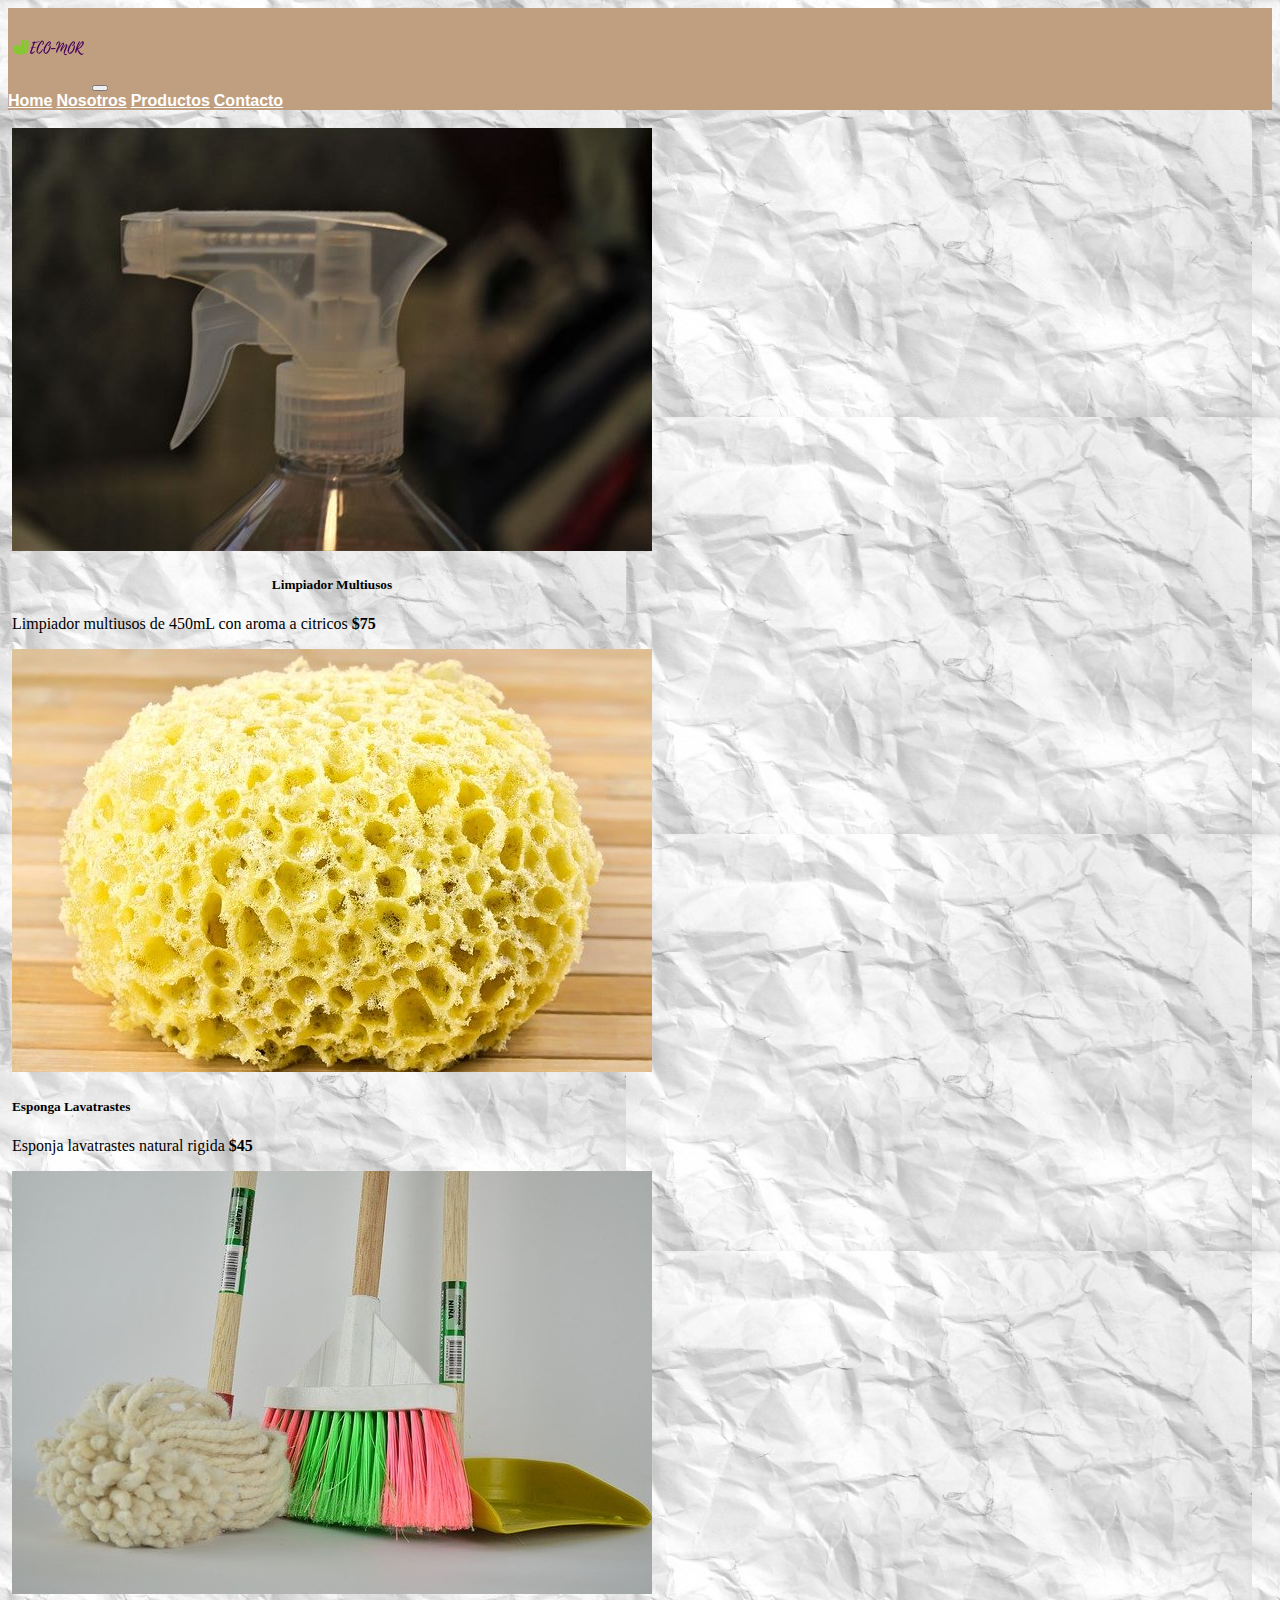
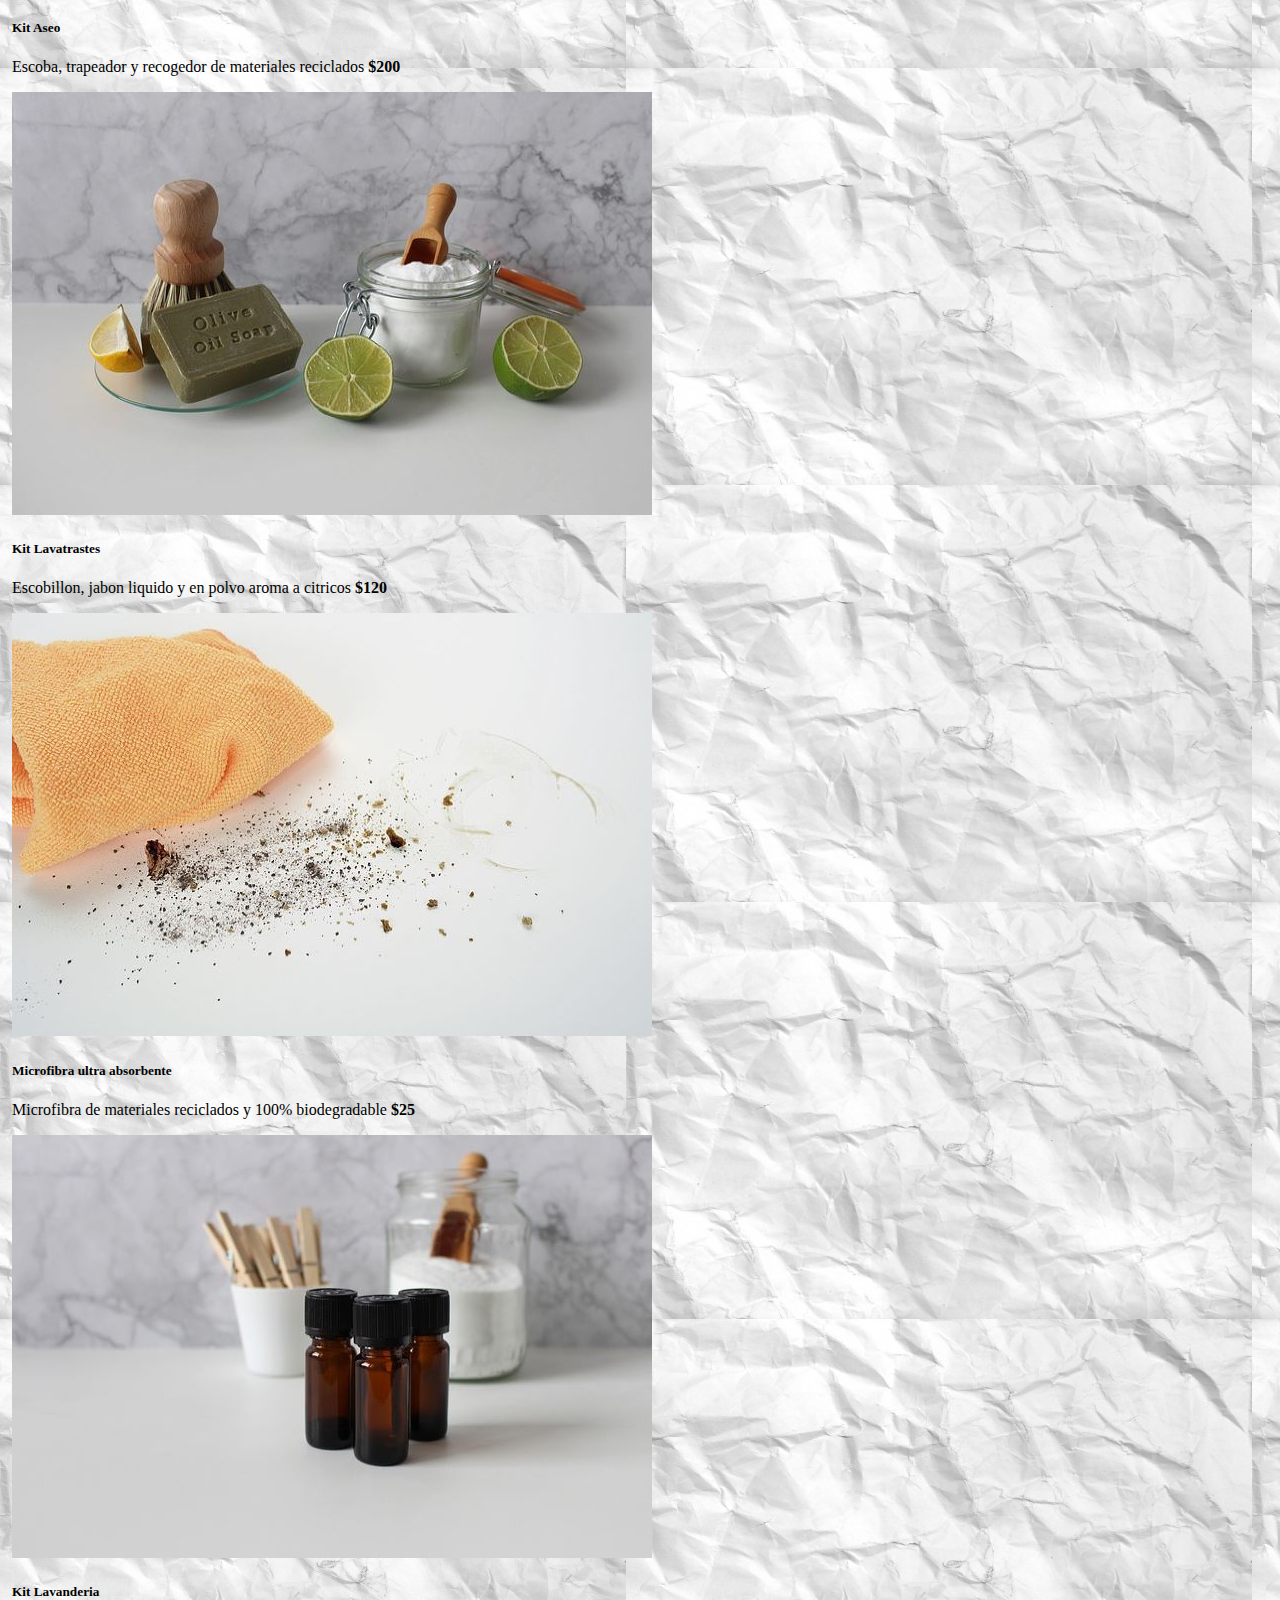
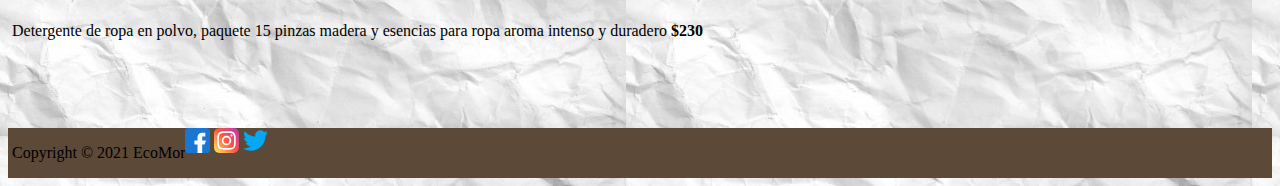
<file: ECOMOR/limpieza.html>
<!DOCTYPE html>
<html lang="en">
<head>
  <meta charset="UTF-8">
  <meta http-equiv="X-UA-Compatible" content="IE=edge">
  <meta name="viewport" content="width=device-width, initial-scale=1.0">
  <title>Limpieza del Hogar</title>
  <link rel="shortcut icon" href="./img/ECO-MOR_1.svg">
  <link href="https://cdn.jsdelivr.net/npm/bootstrap@5.0.1/dist/css/bootstrap.min.css" rel="stylesheet" integrity="sha384-+0n0xVW2eSR5OomGNYDnhzAbDsOXxcvSN1TPprVMTNDbiYZCxYbOOl7+AMvyTG2x" crossorigin="anonymous">
  <link rel="stylesheet" type="text/css" href="styles.css"/>
  <script src="https://code.jquery.com/jquery-3.2.1.slim.min.js" integrity="sha384-KJ3o2DKtIkvYIK3UENzmM7KCkRr/rE9/Qpg6aAZGJwFDMVNA/GpGFF93hXpG5KkN" crossorigin="anonymous"></script>
  <script src="https://cdnjs.cloudflare.com/ajax/libs/popper.js/1.12.9/umd/popper.min.js" integrity="sha384-ApNbgh9B+Y1QKtv3Rn7W3mgPxhU9K/ScQsAP7hUibX39j7fakFPskvXusvfa0b4Q" crossorigin="anonymous"></script>
</head>
<body id="body">
  <nav class="navbar sticky-top navbar-expand-lg navbar-dark" id="nav">
    <a class="navbar-brand" href="#"><img src="img/ECO-MOR_1.svg" alt="" width="80" class="d-inline-block align-text-top mx-3"></a>
    <button class="navbar-toggler" type="button" data-toggle="collapse" data-target="#navbarNavAltMarkup" aria-controls="navbarNavAltMarkup" aria-expanded="false" aria-label="Toggle navigation">
        <span class="navbar-toggler-icon"></span>
    </button>
    <div class="collapse navbar-collapse" id="navbarNavAltMarkup">
        <div class="navbar-nav" id="nav">
        <a class="nav-item nav-link logged-in" id="texto2" href="index.html" data-toggle="modal" data-target="#micuentamodal">Home</a>
        <a class="nav-item nav-link logged-in" id="texto2" href="nosotros.html" id="salir">Nosotros</a>
        <a class="nav-item nav-link logged-out" id="texto2" href="index.html#ancla-1" data-toggle="modal" data-target="#ingresarmodal">Productos</a>
        <a class="nav-item nav-link logged-out" id="texto2" href="contacto.html" data-toggle="modal" data-target="#registratemodal">Contacto</a>
        </div>
    </div>
  </nav>
  <br>
  <div class="container">
    <div class="row row-cols-1 row-cols-md-3 g-4">
      <div class="col">
        <div class="card h-100">
          <img src="img/spray-bottle-4982294_640.jpg" class="card-img-top" alt="...">
          <div class="card-body">
            <h5 class="card-title" id="productoshead">Limpiador Multiusos</h5>
            <p class="card-text">Limpiador multiusos de 450mL con aroma a citricos <b>$75</b></p>
          </div>
        </div>
      </div>
      <div class="col">
        <div class="card h-100">
          <img src="img/sponge-for-washing-1212612_640.jpg" class="card-img-top" alt="...">
          <div class="card-body">
            <h5 class="card-title">Esponga Lavatrastes</h5>
            <p class="card-text">Esponja lavatrastes natural rigida <b>$45</b></p>
          </div>
        </div>
      </div>
      <div class="col">
        <div class="card h-100">
          <img src="img/Mop.jpg" class="card-img-top" alt="...">
          <div class="card-body">
            <h5 class="card-title">Kit Aseo</h5>
            <p class="card-text">Escoba, trapeador y recogedor de materiales reciclados <b>$200</b></p>
          </div>
        </div>
      </div>
      <div class="col">
        <div class="card h-100">
          <img src="img/soda-4017613_640.jpg" class="card-img-top" alt="...">
          <div class="card-body">
            <h5 class="card-title">Kit Lavatrastes</h5>
            <p class="card-text">Escobillon, jabon liquido y en polvo aroma a citricos <b>$120</b></p>
          </div>
        </div>
      </div>
      <div class="col">
        <div class="card h-100">
          <img src="img/micro-fiber-cloth-2716117_640.jpg" class="card-img-top" alt="...">
          <div class="card-body">
            <h5 class="card-title">Microfibra ultra absorbente</h5>
            <p class="card-text">Microfibra de materiales reciclados y 100% biodegradable <b>$25</b></p>
          </div>
        </div>
      </div>
      <div class="col">
        <div class="card h-100">
          <img src="img/essential-oils-4017611_640.jpg" class="card-img-top" alt="...">
          <div class="card-body">
            <h5 class="card-title">Kit Lavanderia</h5>
            <p class="card-text">Detergente de ropa en polvo, paquete 15 pinzas madera y esencias para ropa aroma intenso y duradero <b>$230</b></p>
          </div>
        </div>
      </div>
    </div>
  </div>
  <br>
  <br>
  <br>
  <br>
  <div class="container">
    <!--FOOTER-->
      <div class="container-fluid py-2 fixed-bottom" id="footer">
        <div class="container">
           <div class="row text-white">
              <div class="col">
                <a name="piedepagina"></a>
                <p id="footer1">Copyright © 2021 EcoMor</p>
              </div>
            <div id="footer2">
               <a class="navbar-brand" href="https://www.facebook.com/ecology.moringa"><img src="img/facebook.svg" alt="" width="25"></a>
               <a class="navbar-brand" href="https://www.instagram.com/eco.mor611/"><img src="img/instagram.svg" alt="" width="25"></a>
                <a class="navbar-brand" href="https://twitter.com/eco_mor"><img src="img/gorjeo.svg" alt="" width="25"></a>
            </div>
         </div>
        </div>
      </div>
  </div>
  <script src="https://cdn.jsdelivr.net/npm/bootstrap@5.0.1/dist/js/bootstrap.bundle.min.js" integrity="sha384-gtEjrD/SeCtmISkJkNUaaKMoLD0//ElJ19smozuHV6z3Iehds+3Ulb9Bn9Plx0x4" crossorigin="anonymous"></script>
</body>
</html>
</file>
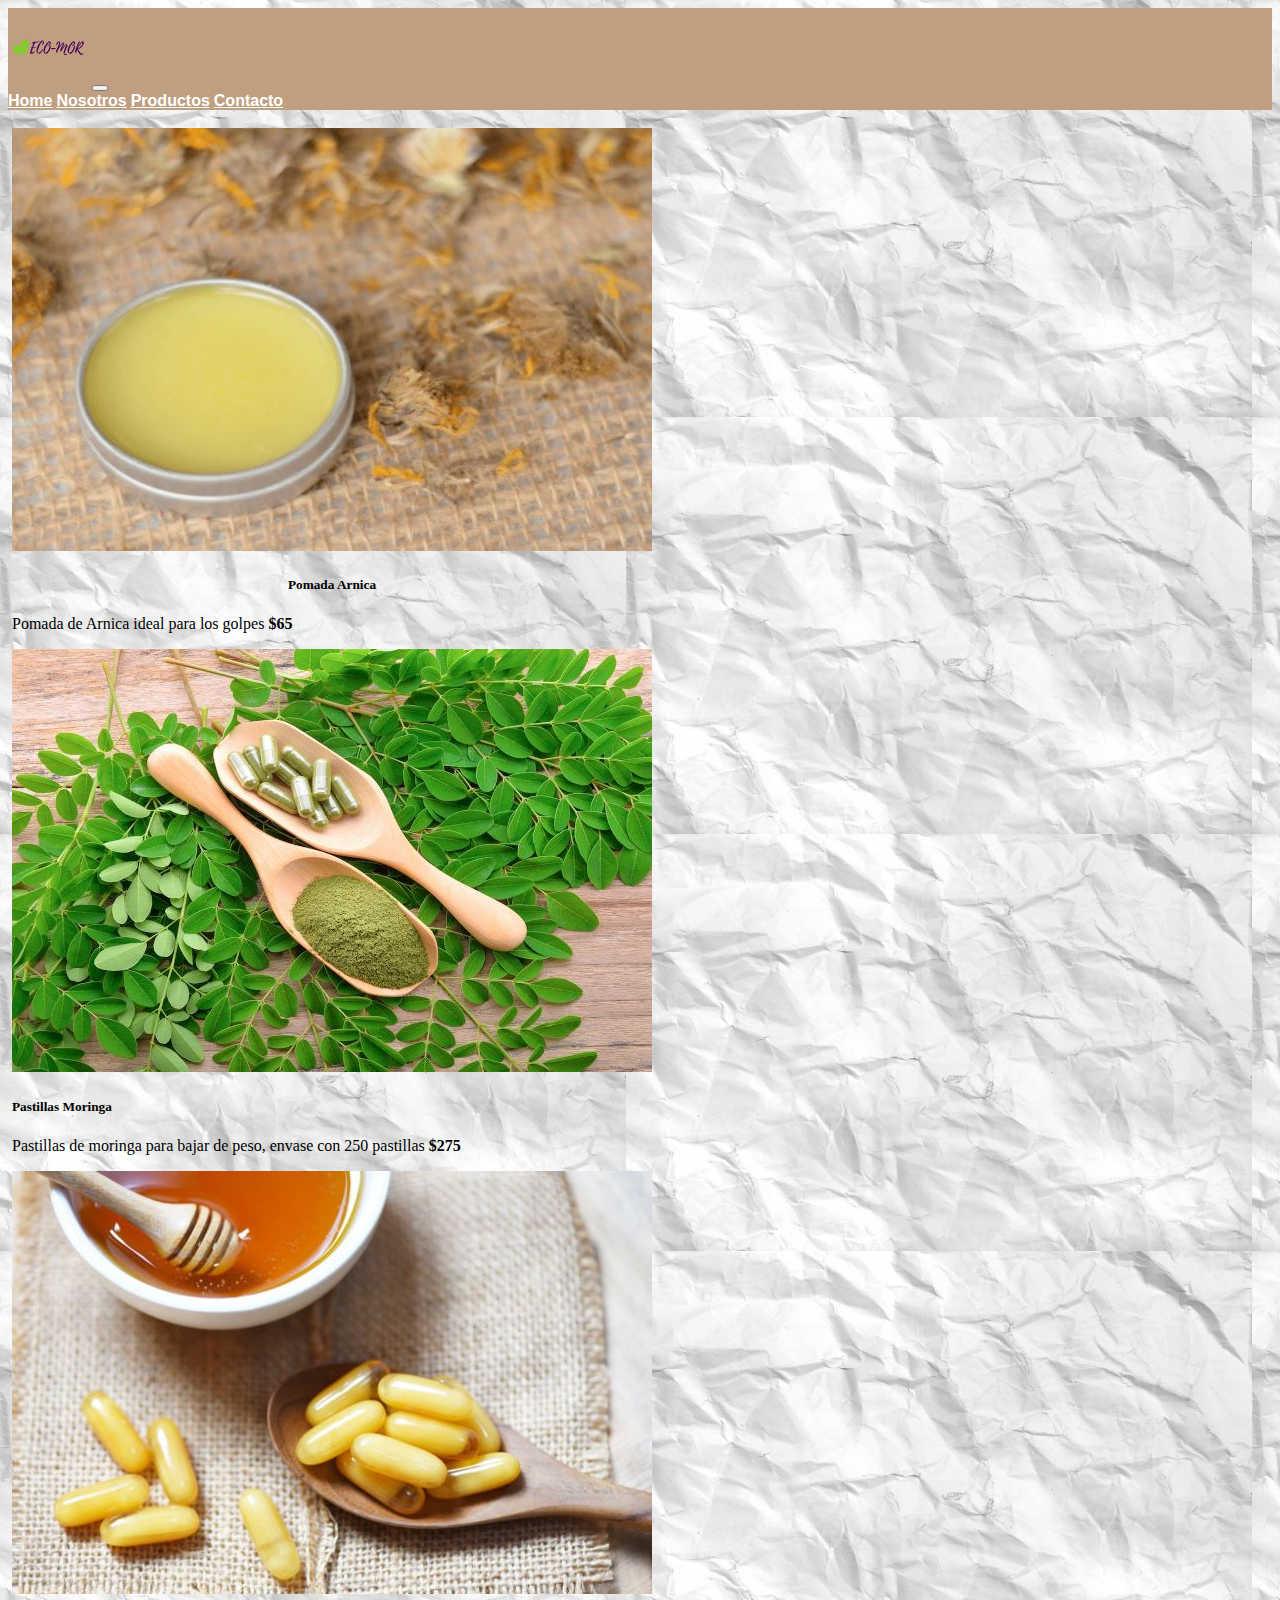
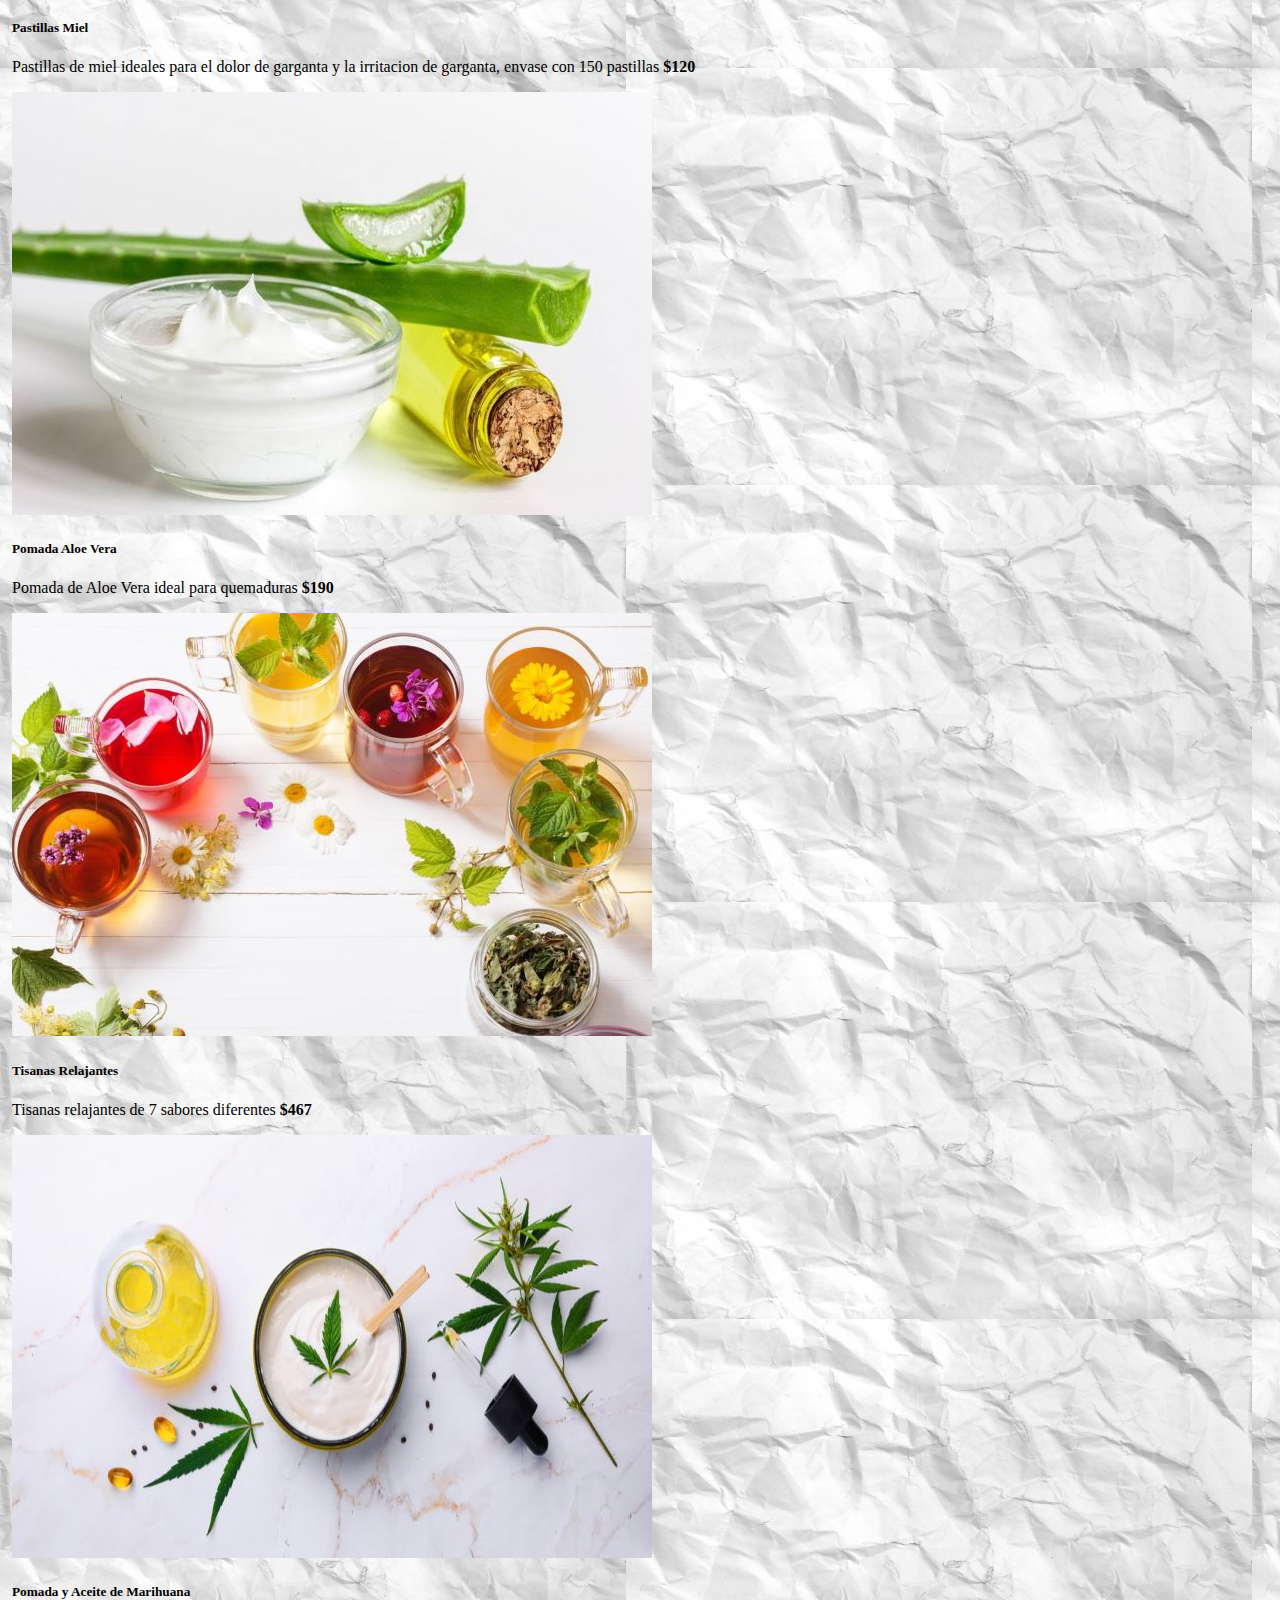
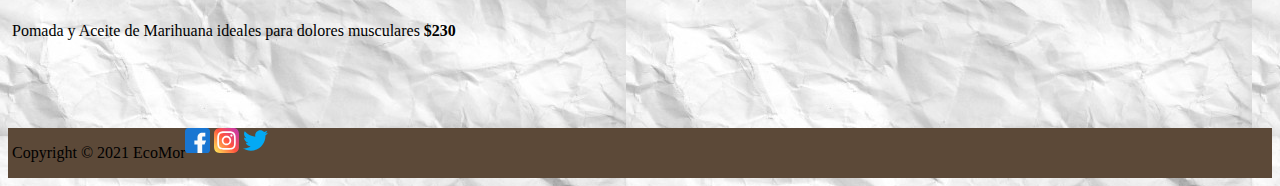
<file: ECOMOR/salud.html>
<!DOCTYPE html>
<html lang="en">
<head>
  <meta charset="UTF-8">
  <meta http-equiv="X-UA-Compatible" content="IE=edge">
  <meta name="viewport" content="width=device-width, initial-scale=1.0">
  <title>Salud</title>
  <link rel="shortcut icon" href="./img/ECO-MOR_1.svg">
  <link href="https://cdn.jsdelivr.net/npm/bootstrap@5.0.1/dist/css/bootstrap.min.css" rel="stylesheet" integrity="sha384-+0n0xVW2eSR5OomGNYDnhzAbDsOXxcvSN1TPprVMTNDbiYZCxYbOOl7+AMvyTG2x" crossorigin="anonymous">
  <link rel="stylesheet" type="text/css" href="styles.css"/>
  <script src="https://code.jquery.com/jquery-3.2.1.slim.min.js" integrity="sha384-KJ3o2DKtIkvYIK3UENzmM7KCkRr/rE9/Qpg6aAZGJwFDMVNA/GpGFF93hXpG5KkN" crossorigin="anonymous"></script>
  <script src="https://cdnjs.cloudflare.com/ajax/libs/popper.js/1.12.9/umd/popper.min.js" integrity="sha384-ApNbgh9B+Y1QKtv3Rn7W3mgPxhU9K/ScQsAP7hUibX39j7fakFPskvXusvfa0b4Q" crossorigin="anonymous"></script>
</head>
<body id="body">
  <nav class="navbar sticky-top navbar-expand-lg navbar-dark" id="nav">
    <a class="navbar-brand" href="#"><img src="img/ECO-MOR_1.svg" alt="" width="80" class="d-inline-block align-text-top mx-3"></a>
    <button class="navbar-toggler" type="button" data-toggle="collapse" data-target="#navbarNavAltMarkup" aria-controls="navbarNavAltMarkup" aria-expanded="false" aria-label="Toggle navigation">
        <span class="navbar-toggler-icon"></span>
    </button>
    <div class="collapse navbar-collapse" id="navbarNavAltMarkup">
        <div class="navbar-nav" id="nav">
        <a class="nav-item nav-link logged-in" id="texto2" href="index.html" data-toggle="modal" data-target="#micuentamodal">Home</a>
        <a class="nav-item nav-link logged-in" id="texto2" href="nosotros.html" id="salir">Nosotros</a>
        <a class="nav-item nav-link logged-out" id="texto2" href="index.html#ancla-1" data-toggle="modal" data-target="#ingresarmodal">Productos</a>
        <a class="nav-item nav-link logged-out" id="texto2" href="contacto.html" data-toggle="modal" data-target="#registratemodal">Contacto</a>
        </div>
    </div>
  </nav>
  <br>
  <div class="container">
    <div class="row row-cols-1 row-cols-md-3 g-4">
      <div class="col">
        <div class="card h-100">
          <img src="img/como-hacer-pomada-de-arnica-facil.jpg" class="card-img-top" alt="...">
          <div class="card-body">
            <h5 class="card-title" id="productoshead">Pomada Arnica</h5>
            <p class="card-text">Pomada de Arnica ideal para los golpes <b>$65</b></p>
          </div>
        </div>
      </div>
      <div class="col">
        <div class="card h-100">
          <img src="img/moringa.jpeg" class="card-img-top" alt="...">
          <div class="card-body">
            <h5 class="card-title">Pastillas Moringa</h5>
            <p class="card-text">Pastillas de moringa para bajar de peso, envase con 250 pastillas <b>$275</b></p>
          </div>
        </div>
      </div>
      <div class="col">
        <div class="card h-100">
          <img src="img/miel.jpg" class="card-img-top" alt="...">
          <div class="card-body">
            <h5 class="card-title">Pastillas Miel</h5>
            <p class="card-text">Pastillas de miel ideales para el dolor de garganta y la irritacion de garganta, envase con 150 pastillas <b>$120</b></p>
          </div>
        </div>
      </div>
      <div class="col">
        <div class="card h-100">
          <img src="img/crema-aloe-vera-casera.jpg" class="card-img-top" alt="...">
          <div class="card-body">
            <h5 class="card-title">Pomada Aloe Vera</h5>
            <p class="card-text">Pomada de Aloe Vera ideal para quemaduras <b>$190</b></p>
          </div>
        </div>
      </div>
      <div class="col">
        <div class="card h-100">
          <img src="img/tisanas.jpg" class="card-img-top" alt="...">
          <div class="card-body">
            <h5 class="card-title">Tisanas Relajantes</h5>
            <p class="card-text">Tisanas relajantes de 7 sabores diferentes <b>$467</b></p>
          </div>
        </div>
      </div>
      <div class="col">
        <div class="card h-100">
          <img src="img/shutterstock_1492246823.jpg" class="card-img-top" alt="...">
          <div class="card-body">
            <h5 class="card-title">Pomada y Aceite de Marihuana</h5>
            <p class="card-text">Pomada y Aceite de Marihuana ideales para dolores musculares <b>$230</b></p>
          </div>
        </div>
      </div>
    </div>
  </div>
  <br>
  <br>
  <br>
  <br>
  <div class="container">
    <!--FOOTER-->
      <div class="container-fluid py-2 fixed-bottom" id="footer">
        <div class="container">
           <div class="row text-white">
              <div class="col">
                <a name="piedepagina"></a>
                <p id="footer1">Copyright © 2021 EcoMor</p>
              </div>
            <div id="footer2">
               <a class="navbar-brand" href="https://www.facebook.com/ecology.moringa"><img src="img/facebook.svg" alt="" width="25"></a>
               <a class="navbar-brand" href="https://www.instagram.com/eco.mor611/"><img src="img/instagram.svg" alt="" width="25"></a>
                <a class="navbar-brand" href="https://twitter.com/eco_mor"><img src="img/gorjeo.svg" alt="" width="25"></a>
            </div>
         </div>
        </div>
      </div>
  </div>
  <script src="https://cdn.jsdelivr.net/npm/bootstrap@5.0.1/dist/js/bootstrap.bundle.min.js" integrity="sha384-gtEjrD/SeCtmISkJkNUaaKMoLD0//ElJ19smozuHV6z3Iehds+3Ulb9Bn9Plx0x4" crossorigin="anonymous"></script>
</body>
</html>
</file>
<file: ECOMOR/styles.css>
#body {
  background-image: url("img/fondo.jpg");
}

#nav {
  background-color: #c09f80;
}

#texto2 {
  color: white;
  font-weight: bold;
  font-size: medium;
  font-family: 'Lucida Sans', 'Lucida Sans Regular', 'Lucida Grande', 'Lucida Sans Unicode', Geneva, Verdana, sans-serif;
}

#div {
  background-color: #c09f80;
  width: 300;
  height: 600px;
}

#div1 {
  background-color: white;
  margin: 20px;
  margin-top: auto;
}

#div2 {
  background-color: #c09f80;
  width: 300;
  height: 570px;
  margin-bottom: 20px;
}

#boton {
  background-color: #816e5c;
  border-width: 2px;
  color: white;
  font-size: medium;
  font-family: 'Lucida Sans', 'Lucida Sans Regular', 'Lucida Grande', 'Lucida Sans Unicode', Geneva, Verdana, sans-serif;
  border-color: #c09f80;
}

#boton:hover {
  background-color: #c09f80;
  border-width: 2px;
  border-color: #816e5c;
  font-size: medium;
  font-weight: bold;
  font-family: 'Lucida Sans', 'Lucida Sans Regular', 'Lucida Grande', 'Lucida Sans Unicode', Geneva, Verdana, sans-serif;
  color: #816e5c;
}

#text {
  text-align: center;
}

#div3 {
  background-color: #c09f80;
}

#h4 {
  text-align: center;
  margin-top: 18px;
  font-family: cursive;
  color: #816e5c;
}

#kit {
  color: #816e5c;
  text-align: center;
  font-family: cursive;
  margin-top: 5px;
}

#card5 {
  background-color: white;
  text-align: left;
  margin-bottom: 23px;
  border-color: white;
  border-width: 3px;
}

#footer {
  background-color: #5c4938;
}

#footer1 {
  text-align: center;
}

#footer2 {
  text-align: center;
  align-items: center;
}

.row {
  display: flex;
  flex-wrap: wrap;
  padding: 0 4px;
}

/* Create four equal columns that sits next to each other */
.column {
  flex: 25%;
  max-width: 25%;
  padding: 0 4px;
}

.column img {
  margin-top: 8px;
  vertical-align: middle;
  width: 100%;
}

/* Responsive layout - makes a two column-layout instead of four columns */
@media screen and (max-width: 800px) {
  .column {
    flex: 50%;
    max-width: 50%;
  }
}

/* Responsive layout - makes the two columns stack on top of each other instead of next to each other */
@media screen and (max-width: 600px) {
  .column {
    flex: 100%;
    max-width: 100%;
  }
}

#div4 {
  background-color: #816e5c;
}

#div5 {
  margin-bottom: 5px;
}

#div6 {
  background-color: white;
}

#card1 {
  background-color: #aa825c;
  margin-bottom: 5px;
  margin-top: 5px;
  border-color: #aa825c;
  border-width: 10px;
}

#card2 {
  background-color: #aa825c;
  margin-bottom: 5px;
  margin-top: 5px;
  border-color: #aa825c;
  border-width: 10px;
}

#card3 {
  background-color: #aa825c;
  margin-bottom: 5px;
  margin-top: 5px;
  border-color: #aa825c;
  border-width: 10px;
}

#textcard {
  color: white;
  font-family: cursive;
  font-weight: bold;
  text-align: center;
}

#textcard2 {
  color: white;
  font-family: Arial, Helvetica, sans-serif;
}

#divhead {
  background-color: rgb(218, 164, 103);
  color: white;
  font-weight: bold;
}

#divbody {
  background-color: rgb(255, 243, 230);
  color: black;
}

#productoshead {
  text-align: center;
  font-family: cursive;
}

#div7 {
  background-color: #ebd8c6;
  margin-bottom: 20px;
}

#textcontact {
  color: rgb(117, 69, 42);
  font-weight: bold;
  margin-top: 10px;
  font-family: Arial, Helvetica, sans-serif;
}

#botoncontact {
  background-color: #816e5c;
  border-width: 2px;
  margin-bottom: 20px;
  color: white;
  font-size: medium;
  font-family: 'Lucida Sans', 'Lucida Sans Regular', 'Lucida Grande', 'Lucida Sans Unicode', Geneva, Verdana, sans-serif;
  border-color: #c09f80;
}

#botoncontact:hover {
  background-color: #c09f80;
  border-width: 2px;
  border-color: #816e5c;
  font-size: medium;
  font-weight: bold;
  font-family: 'Lucida Sans', 'Lucida Sans Regular', 'Lucida Grande', 'Lucida Sans Unicode', Geneva, Verdana, sans-serif;
  color: #816e5c;
}
</file>
